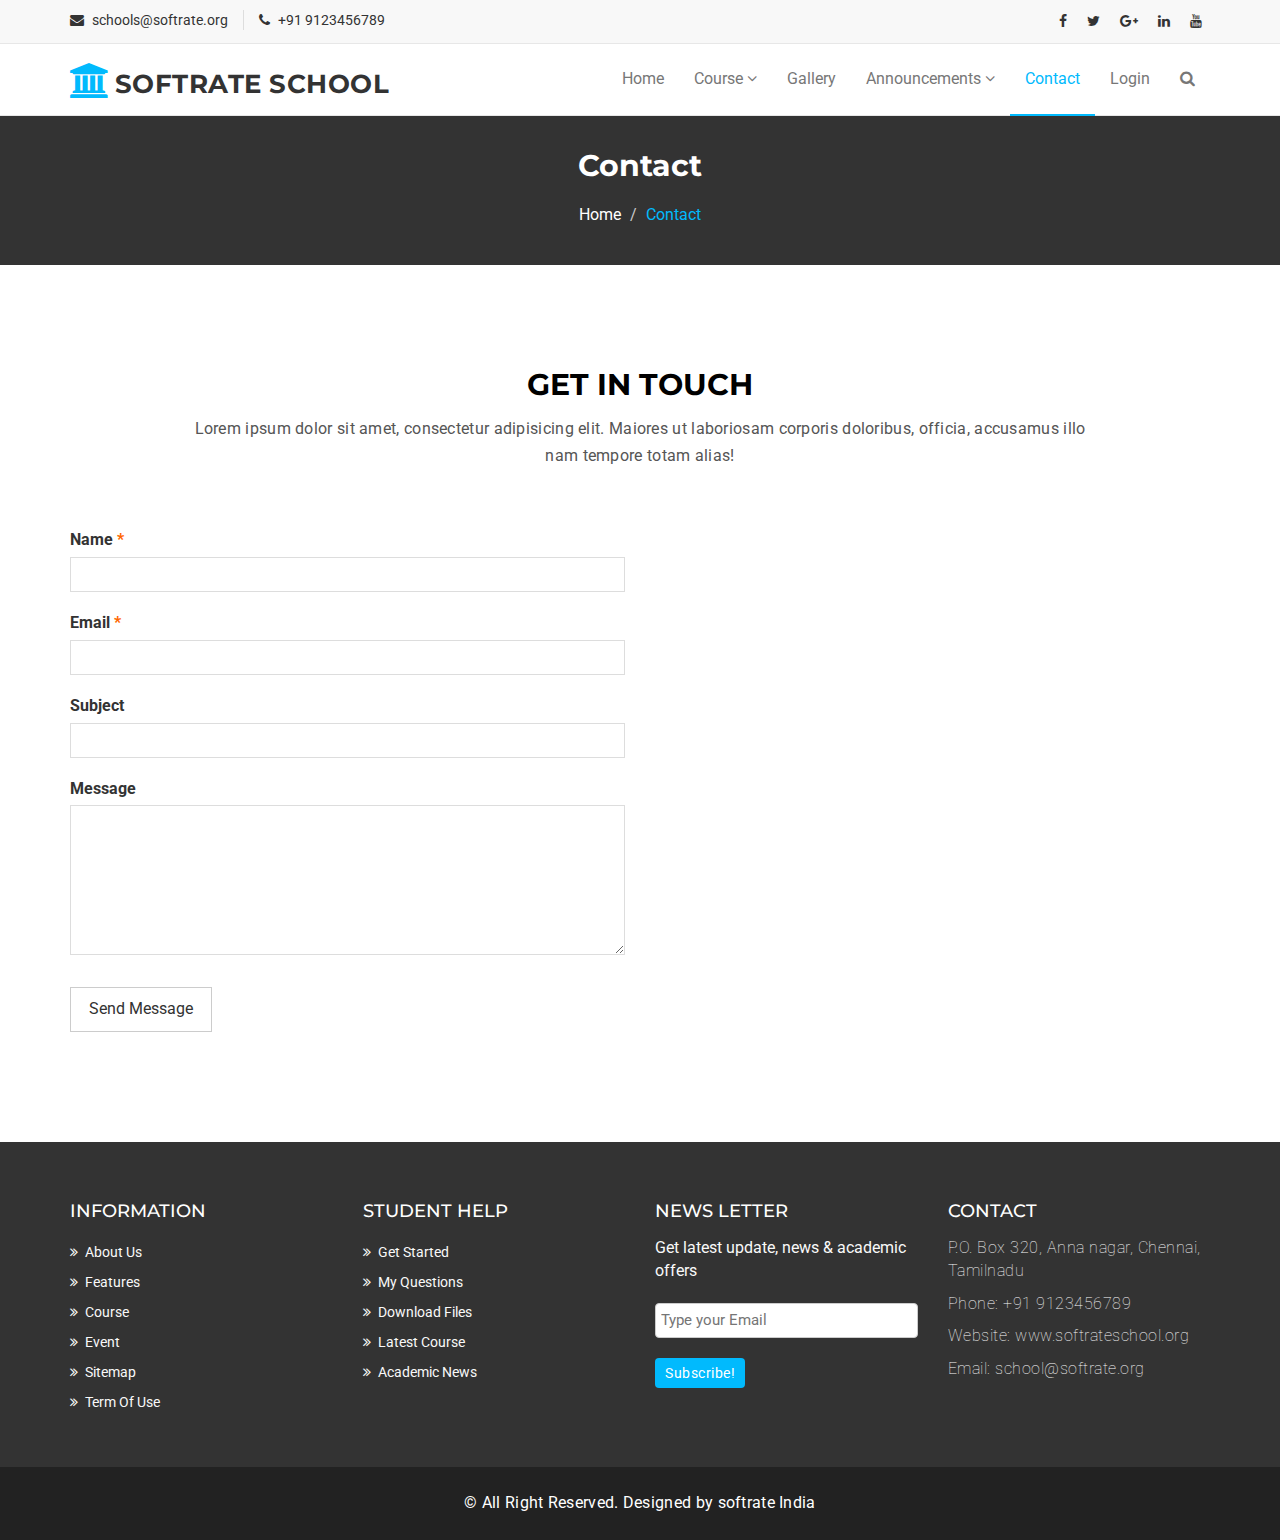
<file: contact.html>
<!DOCTYPE html>
<html lang="en">

<head>
    <meta charset="utf-8">
    <meta http-equiv="X-UA-Compatible" content="IE=edge">
    <meta name="viewport" content="width=device-width, initial-scale=1">
    <title>SOFTRATE SCHOOL | Contact</title>

    <!-- Favicon -->
    <link rel="shortcut icon" href="assets/img/favicon.ico" type="image/x-icon">

    <!-- Font awesome -->
    <link href="assets/css/font-awesome.css" rel="stylesheet">
    <!-- Bootstrap -->
    <link href="assets/css/bootstrap.css" rel="stylesheet">
    <!-- Slick slider -->
    <link rel="stylesheet" type="text/css" href="assets/css/slick.css">
    <!-- Fancybox slider -->
    <link rel="stylesheet" href="assets/css/jquery.fancybox.css" type="text/css" media="screen" />
    <!-- Theme color -->
    <link id="switcher" href="assets/css/theme-color/default-theme.css" rel="stylesheet">

    <!-- Main style sheet -->
    <link href="assets/css/style.css" rel="stylesheet">


    <!-- Google Fonts -->
    <link href='https://fonts.googleapis.com/css?family=Montserrat:400,700' rel='stylesheet' type='text/css'>
    <link href='https://fonts.googleapis.com/css?family=Roboto:400,400italic,300,300italic,500,700' rel='stylesheet' type='text/css'>


    <!-- HTML5 shim and Respond.js for IE8 support of HTML5 elements and media queries -->
    <!-- WARNING: Respond.js doesn't work if you view the page via file:// -->
    <!--[if lt IE 9]>
      <script src="https://oss.maxcdn.com/html5shiv/3.7.2/html5shiv.min.js"></script>
      <script src="https://oss.maxcdn.com/respond/1.4.2/respond.min.js"></script>
    <![endif]-->

</head>

<body>

    <!--START SCROLL TOP BUTTON -->
    <a class="scrollToTop" href="#">
        <i class="fa fa-angle-up"></i>
    </a>
    <!-- END SCROLL TOP BUTTON -->

    <!-- Start header  -->
    <header id="mu-header">
        <div class="container">
            <div class="row">
                <div class="col-lg-12 col-md-12">
                    <div class="mu-header-area">
                        <div class="row">
                            <div class="col-lg-6 col-md-6 col-sm-6 col-xs-6">
                                <div class="mu-header-top-left">
                                    <div class="mu-top-email">
                                        <i class="fa fa-envelope"></i>
                                        <span>schools@softrate.org</span>
                                    </div>
                                    <div class="mu-top-phone">
                                        <i class="fa fa-phone"></i>
                                        <span>+91 9123456789</span>
                                    </div>
                                </div>
                            </div>
                            <div class="col-lg-6 col-md-6 col-sm-6 col-xs-6">
                                <div class="mu-header-top-right">
                                    <nav>
                                        <ul class="mu-top-social-nav">
                                            <li><a href="#"><span class="fa fa-facebook"></span></a></li>
                                            <li><a href="#"><span class="fa fa-twitter"></span></a></li>
                                            <li><a href="#"><span class="fa fa-google-plus"></span></a></li>
                                            <li><a href="#"><span class="fa fa-linkedin"></span></a></li>
                                            <li><a href="#"><span class="fa fa-youtube"></span></a></li>
                                        </ul>
                                    </nav>
                                </div>
                            </div>
                        </div>
                    </div>
                </div>
            </div>
        </div>
    </header>
    <!-- End header  -->
    <!-- Start menu -->
    <section id="mu-menu">
        <nav class="navbar navbar-default" role="navigation">
            <div class="container">
                <div class="navbar-header">
                    <!-- FOR MOBILE VIEW COLLAPSED BUTTON -->
                    <button type="button" class="navbar-toggle collapsed" data-toggle="collapse" data-target="#navbar" aria-expanded="false" aria-controls="navbar">
            <span class="sr-only">Toggle navigation</span>
            <span class="icon-bar"></span>
            <span class="icon-bar"></span>
            <span class="icon-bar"></span>
          </button>
                    <!-- LOGO -->
                    <!-- TEXT BASED LOGO -->
                    <a class="navbar-brand" href="index.html"><i class="fa fa-university"></i><span>SOFTRATE SCHOOL</span></a>
                    <!-- IMG BASED LOGO  -->
                    <!-- <a class="navbar-brand" href="index.html"><img src="assets/img/logo.png" alt="logo"></a> -->
                </div>
                <div id="navbar" class="navbar-collapse collapse">
                    <ul id="top-menu" class="nav navbar-nav navbar-right main-nav">
                        <li><a href="index.html">Home</a></li>
                        <li class="dropdown">
                            <a href="#" class="dropdown-toggle" data-toggle="dropdown">Course <span class="fa fa-angle-down"></span></a>
                            <ul class="dropdown-menu" role="menu">
                                <li><a href="course.html">Course Archive</a></li>
                                <li><a href="course-detail.html">Course Detail</a></li>
                            </ul>
                        </li>
                        <li><a href="gallery.html">Gallery</a></li>
                        <li class="dropdown">
                            <a href="#" class="dropdown-toggle" data-toggle="dropdown">Announcements <span class="fa fa-angle-down"></span></a>
                            <ul class="dropdown-menu" role="menu">
                                <li><a href="displayNews.php">News</a></li>
                                <li><a href="displayAnnouncements.php">Important Announcements</a></li>
                            </ul>
                        </li>
                        <li class="active"><a href="contact.html">Contact</a></li>
                        <li><a href="login.php">Login</a></li>
                        <li><a href="#" id="mu-search-icon"><i class="fa fa-search"></i></a></li>
                    </ul>
                </div>
                <!--/.nav-collapse -->
            </div>
        </nav>
    </section>
    <!-- End menu -->
    <!-- Start search box -->
    <div id="mu-search">
        <div class="mu-search-area">
            <button class="mu-search-close"><span class="fa fa-close"></span></button>
            <div class="container">
                <div class="row">
                    <div class="col-md-12">
                        <form class="mu-search-form">
                            <input type="search" placeholder="Type Your Keyword(s) & Hit Enter">
                        </form>
                    </div>
                </div>
            </div>
        </div>
    </div>
    <!-- End search box -->
    <!-- Page breadcrumb -->
    <section id="mu-page-breadcrumb">
        <div class="container">
            <div class="row">
                <div class="col-md-12">
                    <div class="mu-page-breadcrumb-area">
                        <h2>Contact</h2>
                        <ol class="breadcrumb">
                            <li><a href="#">Home</a></li>
                            <li class="active">Contact</li>
                        </ol>
                    </div>
                </div>
            </div>
        </div>
    </section>
    <!-- End breadcrumb -->

    <!-- Start contact  -->
    <section id="mu-contact">
        <div class="container">
            <div class="row">
                <div class="col-md-12">
                    <div class="mu-contact-area">
                        <!-- start title -->
                        <div class="mu-title">
                            <h2>Get in Touch</h2>
                            <p>Lorem ipsum dolor sit amet, consectetur adipisicing elit. Maiores ut laboriosam corporis doloribus, officia, accusamus illo nam tempore totam alias!</p>
                        </div>
                        <!-- end title -->
                        <!-- start contact content -->
                        <div class="mu-contact-content">
                            <div class="row">
                                <div class="col-md-6">
                                    <div class="mu-contact-left">
                                        <form class="contactform">
                                            <p class="comment-form-author">
                                                <label for="author">Name <span class="required">*</span></label>
                                                <input type="text" required="required" size="30" value="" name="author">
                                            </p>
                                            <p class="comment-form-email">
                                                <label for="email">Email <span class="required">*</span></label>
                                                <input type="email" required="required" aria-required="true" value="" name="email">
                                            </p>
                                            <p class="comment-form-url">
                                                <label for="subject">Subject</label>
                                                <input type="text" name="subject">
                                            </p>
                                            <p class="comment-form-comment">
                                                <label for="comment">Message</label>
                                                <textarea required="required" aria-required="true" rows="8" cols="45" name="comment"></textarea>
                                            </p>
                                            <p class="form-submit">
                                                <input type="submit" value="Send Message" class="mu-post-btn" name="submit">
                                            </p>
                                        </form>
                                    </div>
                                </div>
                                <div class="col-md-6">
                                    <div class="mu-contact-right">
                                        <iframe src="https://www.google.com/maps/embed?pb=!1m23!1m12!1m3!1d6249.345033302234!2d-80.02791918555701!3d40.45935344513505!2m3!1f0!2f0!3f0!3m2!1i1024!2i768!4f13.1!4m8!3e6!4m0!4m5!1s0x8834f411a7b748bd%3A0xaec8197db3de9a9e!2sCalifornia-Kirkbride%2C+Pittsburgh%2C+PA%2C+USA!3m2!1d40.4600435!2d-80.0213538!5e0!3m2!1sen!2sbd!4v1464270878470"
                                            width="100%" height="450" frameborder="0" style="border:0" allowfullscreen></iframe>
                                    </div>
                                </div>
                            </div>
                        </div>
                        <!-- end contact content -->
                    </div>
                </div>
            </div>
        </div>
    </section>
    <!-- End contact  -->


    <!-- Start footer -->
    <footer id="mu-footer">
        <!-- start footer top -->
        <div class="mu-footer-top">
            <div class="container">
                <div class="mu-footer-top-area">
                    <div class="row">
                        <div class="col-lg-3 col-md-3 col-sm-3">
                            <div class="mu-footer-widget">
                                <h4>Information</h4>
                                <ul>
                                    <li><a href="#">About Us</a></li>
                                    <li><a href="">Features</a></li>
                                    <li><a href="">Course</a></li>
                                    <li><a href="">Event</a></li>
                                    <li><a href="">Sitemap</a></li>
                                    <li><a href="">Term Of Use</a></li>
                                </ul>
                            </div>
                        </div>
                        <div class="col-lg-3 col-md-3 col-sm-3">
                            <div class="mu-footer-widget">
                                <h4>Student Help</h4>
                                <ul>
                                    <li><a href="">Get Started</a></li>
                                    <li><a href="#">My Questions</a></li>
                                    <li><a href="">Download Files</a></li>
                                    <li><a href="">Latest Course</a></li>
                                    <li><a href="">Academic News</a></li>
                                </ul>
                            </div>
                        </div>
                        <div class="col-lg-3 col-md-3 col-sm-3">
                            <div class="mu-footer-widget">
                                <h4>News letter</h4>
                                <p>Get latest update, news & academic offers</p>
                                <form class="mu-subscribe-form">
                                    <input type="email" placeholder="Type your Email">
                                    <button class="mu-subscribe-btn" type="submit">Subscribe!</button>
                                </form>
                            </div>
                        </div>
                        <div class="col-lg-3 col-md-3 col-sm-3">
                            <div class="mu-footer-widget">
                                <h4>Contact</h4>
                                <address>
                  <p>P.O. Box 320, Anna nagar, Chennai, Tamilnadu</p>
                  <p>Phone: +91 9123456789 </p>
                  <p>Website: www.softrateschool.org</p>
                  <p>Email: school@softrate.org</p>
                </address>
                            </div>
                        </div>
                    </div>
                </div>
            </div>
        </div>
        <!-- end footer top -->
        <!-- start footer bottom -->
        <div class="mu-footer-bottom">
            <div class="container">
                <div class="mu-footer-bottom-area">
                    <p>&copy; All Right Reserved. Designed by <a href="http://www.softrate.com/" rel="nofollow">softrate India</a></p>
                </div>
            </div>
        </div>
        <!-- end footer bottom -->
    </footer>
    <!-- End footer -->






    <!-- jQuery library -->
    <script src="assets/js/jquery.min.js"></script>
    <!-- Include all compiled plugins (below), or include individual files as needed -->
    <script src="assets/js/bootstrap.js"></script>
    <!-- Slick slider -->
    <script type="text/javascript" src="assets/js/slick.js"></script>
    <!-- Counter -->
    <script type="text/javascript" src="assets/js/waypoints.js"></script>
    <script type="text/javascript" src="assets/js/jquery.counterup.js"></script>
    <!-- Mixit slider -->
    <script type="text/javascript" src="assets/js/jquery.mixitup.js"></script>
    <!-- Add fancyBox -->
    <script type="text/javascript" src="assets/js/jquery.fancybox.pack.js"></script>

    <!-- Custom js -->
    <script src="assets/js/custom.js"></script>

</body>

</html>
</file>
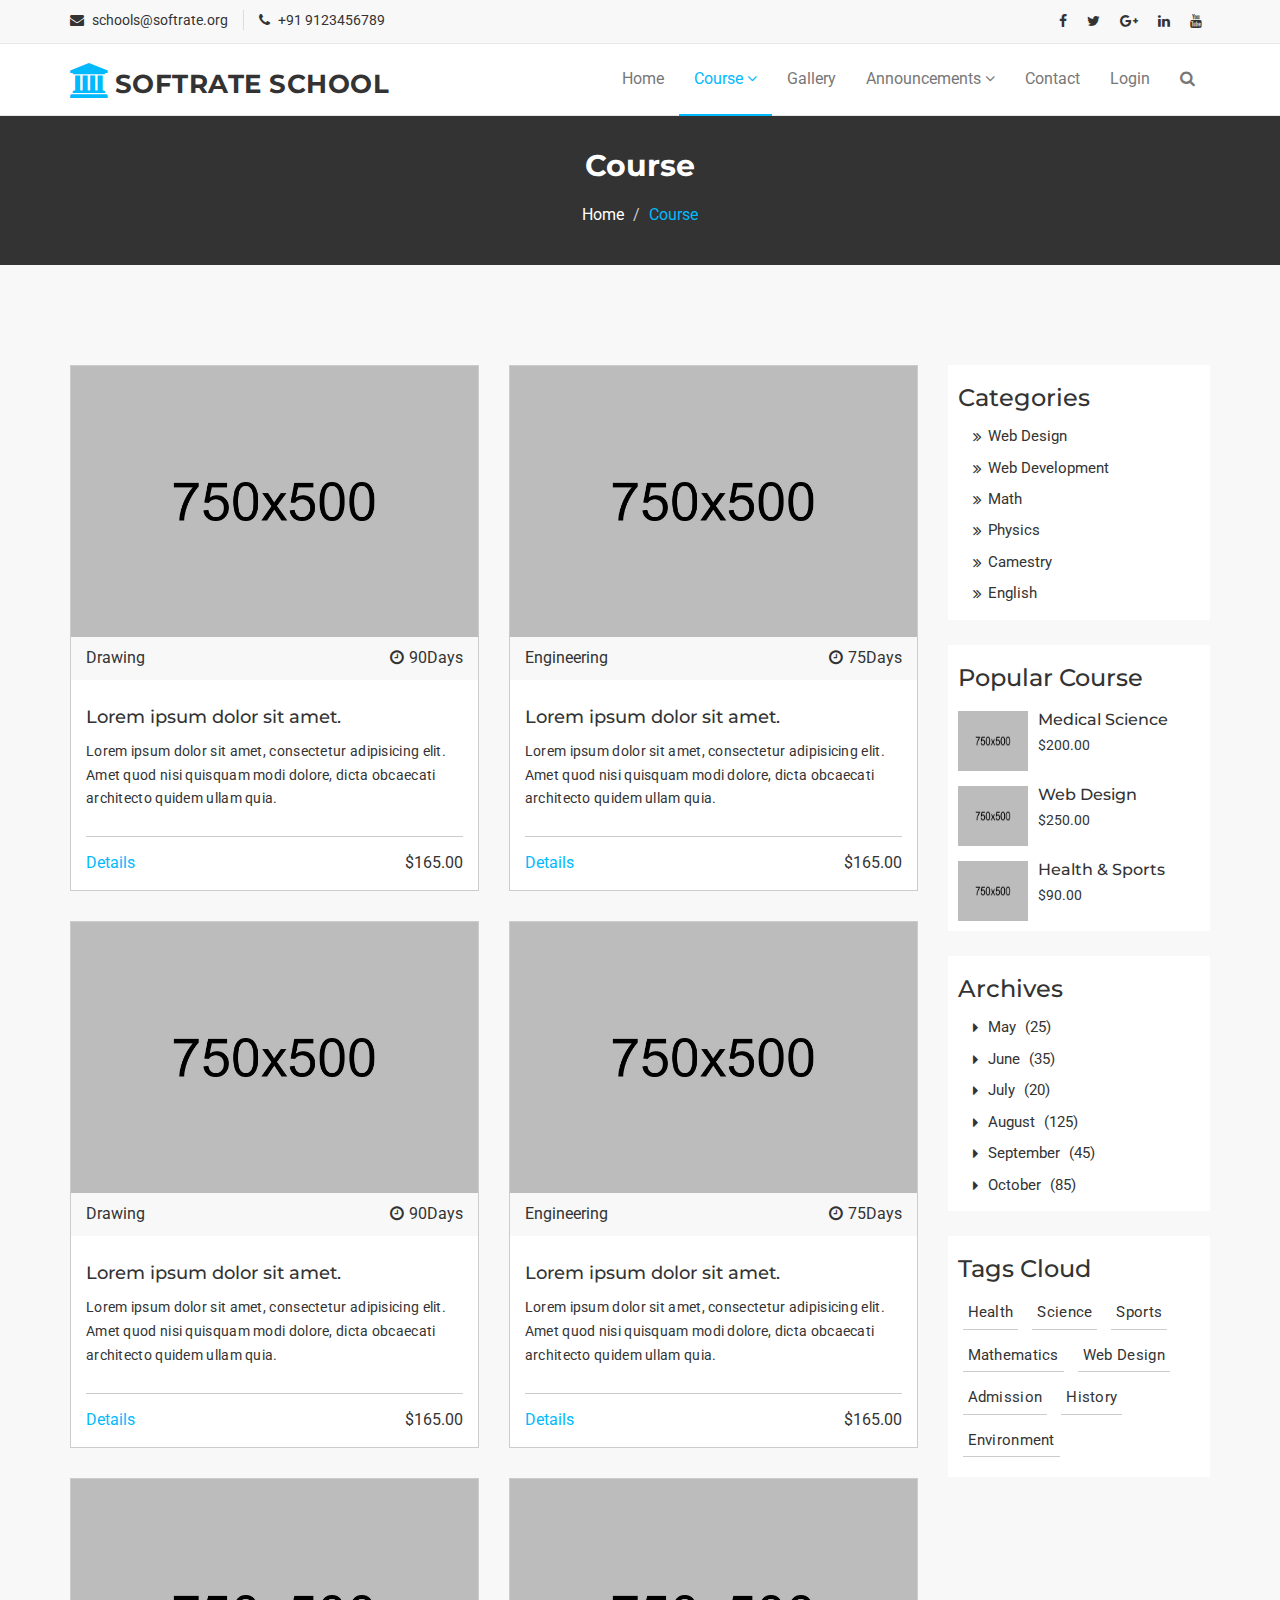
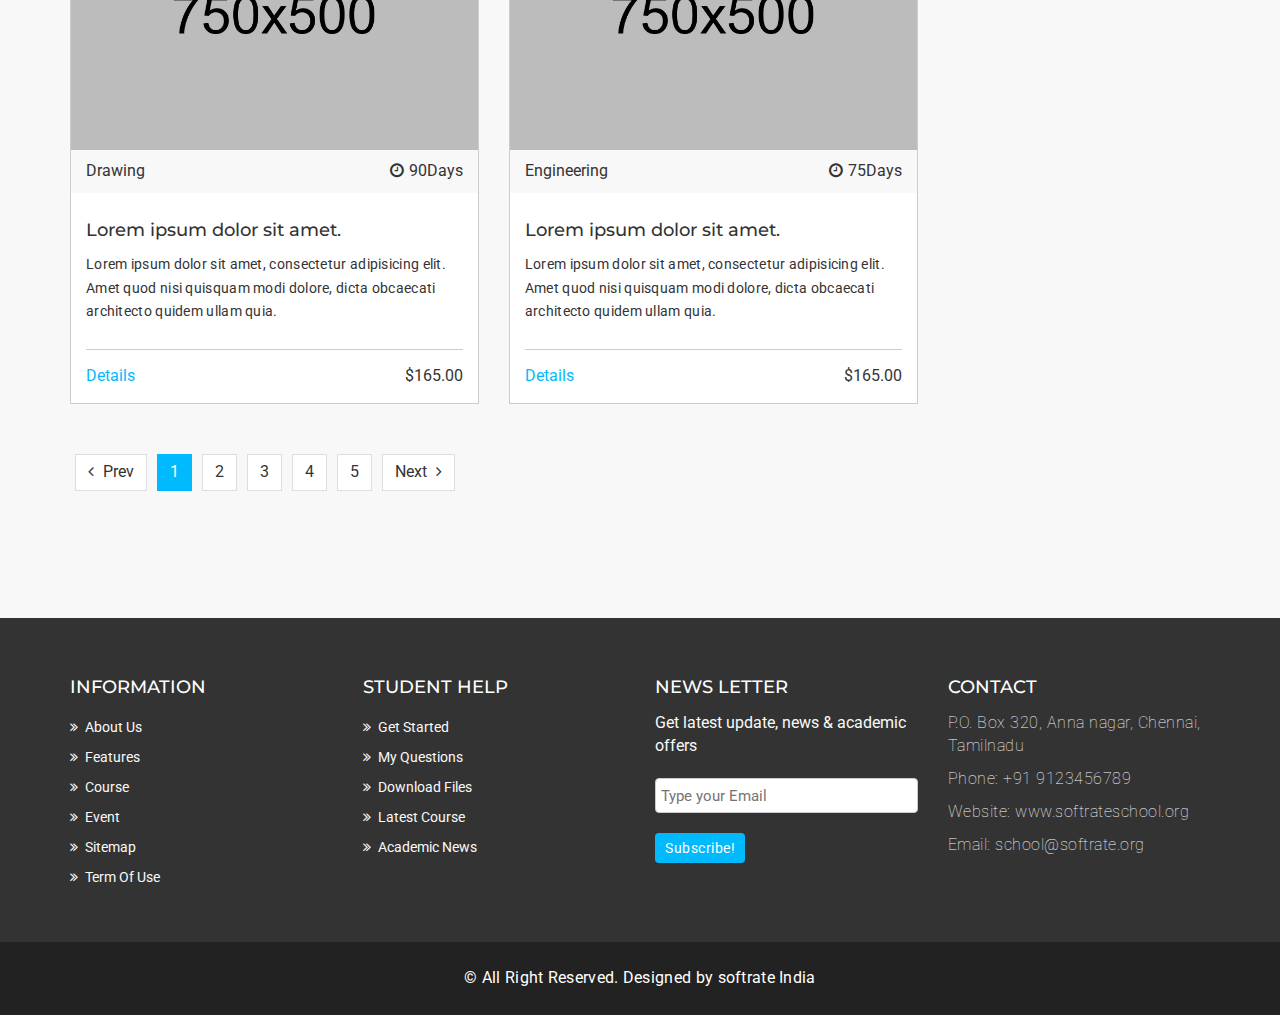
<file: course.html>
<!DOCTYPE html>
<html lang="en">

<head>
    <meta charset="utf-8">
    <meta http-equiv="X-UA-Compatible" content="IE=edge">
    <meta name="viewport" content="width=device-width, initial-scale=1">
    <title>SOFTRATE SCHOOL | Course</title>

    <!-- Favicon -->
    <link rel="shortcut icon" href="assets/img/favicon.ico" type="image/x-icon">

    <!-- Font awesome -->
    <link href="assets/css/font-awesome.css" rel="stylesheet">
    <!-- Bootstrap -->
    <link href="assets/css/bootstrap.css" rel="stylesheet">
    <!-- Slick slider -->
    <link rel="stylesheet" type="text/css" href="assets/css/slick.css">
    <!-- Fancybox slider -->
    <link rel="stylesheet" href="assets/css/jquery.fancybox.css" type="text/css" media="screen" />
    <!-- Theme color -->
    <link id="switcher" href="assets/css/theme-color/default-theme.css" rel="stylesheet">

    <!-- Main style sheet -->
    <link href="assets/css/style.css" rel="stylesheet">


    <!-- Google Fonts -->
    <link href='https://fonts.googleapis.com/css?family=Montserrat:400,700' rel='stylesheet' type='text/css'>
    <link href='https://fonts.googleapis.com/css?family=Roboto:400,400italic,300,300italic,500,700' rel='stylesheet' type='text/css'>


    <!-- HTML5 shim and Respond.js for IE8 support of HTML5 elements and media queries -->
    <!-- WARNING: Respond.js doesn't work if you view the page via file:// -->
    <!--[if lt IE 9]>
      <script src="https://oss.maxcdn.com/html5shiv/3.7.2/html5shiv.min.js"></script>
      <script src="https://oss.maxcdn.com/respond/1.4.2/respond.min.js"></script>
    <![endif]-->

</head>

<body>
    <!--START SCROLL TOP BUTTON -->
    <a class="scrollToTop" href="#">
        <i class="fa fa-angle-up"></i>
    </a>
    <!-- END SCROLL TOP BUTTON -->

    <!-- Start header  -->
    <header id="mu-header">
        <div class="container">
            <div class="row">
                <div class="col-lg-12 col-md-12">
                    <div class="mu-header-area">
                        <div class="row">
                            <div class="col-lg-6 col-md-6 col-sm-6 col-xs-6">
                                <div class="mu-header-top-left">
                                    <div class="mu-top-email">
                                        <i class="fa fa-envelope"></i>
                                        <span>schools@softrate.org</span>
                                    </div>
                                    <div class="mu-top-phone">
                                        <i class="fa fa-phone"></i>
                                        <span>+91 9123456789</span>
                                    </div>
                                </div>
                            </div>
                            <div class="col-lg-6 col-md-6 col-sm-6 col-xs-6">
                                <div class="mu-header-top-right">
                                    <nav>
                                        <ul class="mu-top-social-nav">
                                            <li><a href="#"><span class="fa fa-facebook"></span></a></li>
                                            <li><a href="#"><span class="fa fa-twitter"></span></a></li>
                                            <li><a href="#"><span class="fa fa-google-plus"></span></a></li>
                                            <li><a href="#"><span class="fa fa-linkedin"></span></a></li>
                                            <li><a href="#"><span class="fa fa-youtube"></span></a></li>
                                        </ul>
                                    </nav>
                                </div>
                            </div>
                        </div>
                    </div>
                </div>
            </div>
        </div>
    </header>
    <!-- End header  -->
    <!-- Start menu -->
    <section id="mu-menu">
        <nav class="navbar navbar-default" role="navigation">
            <div class="container">
                <div class="navbar-header">
                    <!-- FOR MOBILE VIEW COLLAPSED BUTTON -->
                    <button type="button" class="navbar-toggle collapsed" data-toggle="collapse" data-target="#navbar" aria-expanded="false" aria-controls="navbar">
            <span class="sr-only">Toggle navigation</span>
            <span class="icon-bar"></span>
            <span class="icon-bar"></span>
            <span class="icon-bar"></span>
          </button>
                    <!-- LOGO -->
                    <!-- TEXT BASED LOGO -->
                    <a class="navbar-brand" href="index.html"><i class="fa fa-university"></i><span>SOFTRATE SCHOOL</span></a>
                    <!-- IMG BASED LOGO  -->
                    <!-- <a class="navbar-brand" href="index.html"><img src="assets/img/logo.png" alt="logo"></a> -->
                </div>
                <div id="navbar" class="navbar-collapse collapse">
                    <ul id="top-menu" class="nav navbar-nav navbar-right main-nav">
                        <li><a href="index.html">Home</a></li>
                        <li class="dropdown active">
                            <a href="#" class="dropdown-toggle active" data-toggle="dropdown">Course <span class="fa fa-angle-down"></span></a>
                            <ul class="dropdown-menu" role="menu">
                                <li><a href="course.html">Course Archive</a></li>
                                <li><a href="course-detail.html">Course Detail</a></li>
                            </ul>
                        </li>
                        <li><a href="gallery.html">Gallery</a></li>
                        <li class="dropdown">
                            <a href="#" class="dropdown-toggle" data-toggle="dropdown">Announcements <span class="fa fa-angle-down"></span></a>
                            <ul class="dropdown-menu" role="menu">
                                <li><a href="displayNews.php">News</a></li>
                                <li><a href="displayAnnouncements.php">Important Announcements</a></li>
                            </ul>
                        </li>
                        <li><a href="contact.html">Contact</a></li>
                        <li><a href="login.php">Login</a></li>
                        <li><a href="#" id="mu-search-icon"><i class="fa fa-search"></i></a></li>
                    </ul>
                </div>
                <!--/.nav-collapse -->
            </div>
        </nav>
    </section>
    <!-- End menu -->
    <!-- Start search box -->
    <div id="mu-search">
        <div class="mu-search-area">
            <button class="mu-search-close"><span class="fa fa-close"></span></button>
            <div class="container">
                <div class="row">
                    <div class="col-md-12">
                        <form class="mu-search-form">
                            <input type="search" placeholder="Type Your Keyword(s) & Hit Enter">
                        </form>
                    </div>
                </div>
            </div>
        </div>
    </div>
    <!-- End search box -->
    <!-- Page breadcrumb -->
    <section id="mu-page-breadcrumb">
        <div class="container">
            <div class="row">
                <div class="col-md-12">
                    <div class="mu-page-breadcrumb-area">
                        <h2>Course</h2>
                        <ol class="breadcrumb">
                            <li><a href="#">Home</a></li>
                            <li class="active">Course</li>
                        </ol>
                    </div>
                </div>
            </div>
        </div>
    </section>
    <!-- End breadcrumb -->
    <section id="mu-course-content">
        <div class="container">
            <div class="row">
                <div class="col-md-12">
                    <div class="mu-course-content-area">
                        <div class="row">
                            <div class="col-md-9">
                                <!-- start course content container -->
                                <div class="mu-course-container">
                                    <div class="row">
                                        <div class="col-md-6 col-sm-6">
                                            <div class="mu-latest-course-single">
                                                <figure class="mu-latest-course-img">
                                                    <a href="#"><img src="assets/img/courses/1.jpg" alt="img"></a>
                                                    <figcaption class="mu-latest-course-imgcaption">
                                                        <a href="#">Drawing</a>
                                                        <span><i class="fa fa-clock-o"></i>90Days</span>
                                                    </figcaption>
                                                </figure>
                                                <div class="mu-latest-course-single-content">
                                                    <h4><a href="#">Lorem ipsum dolor sit amet.</a></h4>
                                                    <p>Lorem ipsum dolor sit amet, consectetur adipisicing elit. Amet quod nisi quisquam modi dolore, dicta obcaecati architecto quidem ullam quia.</p>
                                                    <div class="mu-latest-course-single-contbottom">
                                                        <a class="mu-course-details" href="#">Details</a>
                                                        <span class="mu-course-price" href="#">$165.00</span>
                                                    </div>
                                                </div>
                                            </div>
                                        </div>
                                        <div class="col-md-6 col-sm-6">
                                            <div class="mu-latest-course-single">
                                                <figure class="mu-latest-course-img">
                                                    <a href="#"><img src="assets/img/courses/2.jpg" alt="img"></a>
                                                    <figcaption class="mu-latest-course-imgcaption">
                                                        <a href="#">Engineering </a>
                                                        <span><i class="fa fa-clock-o"></i>75Days</span>
                                                    </figcaption>
                                                </figure>
                                                <div class="mu-latest-course-single-content">
                                                    <h4><a href="#">Lorem ipsum dolor sit amet.</a></h4>
                                                    <p>Lorem ipsum dolor sit amet, consectetur adipisicing elit. Amet quod nisi quisquam modi dolore, dicta obcaecati architecto quidem ullam quia.</p>
                                                    <div class="mu-latest-course-single-contbottom">
                                                        <a class="mu-course-details" href="#">Details</a>
                                                        <span class="mu-course-price" href="#">$165.00</span>
                                                    </div>
                                                </div>
                                            </div>
                                        </div>
                                        <div class="col-md-6 col-sm-6">
                                            <div class="mu-latest-course-single">
                                                <figure class="mu-latest-course-img">
                                                    <a href="#"><img src="assets/img/courses/1.jpg" alt="img"></a>
                                                    <figcaption class="mu-latest-course-imgcaption">
                                                        <a href="#">Drawing</a>
                                                        <span><i class="fa fa-clock-o"></i>90Days</span>
                                                    </figcaption>
                                                </figure>
                                                <div class="mu-latest-course-single-content">
                                                    <h4><a href="#">Lorem ipsum dolor sit amet.</a></h4>
                                                    <p>Lorem ipsum dolor sit amet, consectetur adipisicing elit. Amet quod nisi quisquam modi dolore, dicta obcaecati architecto quidem ullam quia.</p>
                                                    <div class="mu-latest-course-single-contbottom">
                                                        <a class="mu-course-details" href="#">Details</a>
                                                        <span class="mu-course-price" href="#">$165.00</span>
                                                    </div>
                                                </div>
                                            </div>
                                        </div>
                                        <div class="col-md-6 col-sm-6">
                                            <div class="mu-latest-course-single">
                                                <figure class="mu-latest-course-img">
                                                    <a href="#"><img src="assets/img/courses/2.jpg" alt="img"></a>
                                                    <figcaption class="mu-latest-course-imgcaption">
                                                        <a href="#">Engineering </a>
                                                        <span><i class="fa fa-clock-o"></i>75Days</span>
                                                    </figcaption>
                                                </figure>
                                                <div class="mu-latest-course-single-content">
                                                    <h4><a href="#">Lorem ipsum dolor sit amet.</a></h4>
                                                    <p>Lorem ipsum dolor sit amet, consectetur adipisicing elit. Amet quod nisi quisquam modi dolore, dicta obcaecati architecto quidem ullam quia.</p>
                                                    <div class="mu-latest-course-single-contbottom">
                                                        <a class="mu-course-details" href="#">Details</a>
                                                        <span class="mu-course-price" href="#">$165.00</span>
                                                    </div>
                                                </div>
                                            </div>
                                        </div>
                                        <div class="col-md-6 col-sm-6">
                                            <div class="mu-latest-course-single">
                                                <figure class="mu-latest-course-img">
                                                    <a href="#"><img src="assets/img/courses/1.jpg" alt="img"></a>
                                                    <figcaption class="mu-latest-course-imgcaption">
                                                        <a href="#">Drawing</a>
                                                        <span><i class="fa fa-clock-o"></i>90Days</span>
                                                    </figcaption>
                                                </figure>
                                                <div class="mu-latest-course-single-content">
                                                    <h4><a href="#">Lorem ipsum dolor sit amet.</a></h4>
                                                    <p>Lorem ipsum dolor sit amet, consectetur adipisicing elit. Amet quod nisi quisquam modi dolore, dicta obcaecati architecto quidem ullam quia.</p>
                                                    <div class="mu-latest-course-single-contbottom">
                                                        <a class="mu-course-details" href="#">Details</a>
                                                        <span class="mu-course-price" href="#">$165.00</span>
                                                    </div>
                                                </div>
                                            </div>
                                        </div>
                                        <div class="col-md-6 col-sm-6">
                                            <div class="mu-latest-course-single">
                                                <figure class="mu-latest-course-img">
                                                    <a href="#"><img src="assets/img/courses/2.jpg" alt="img"></a>
                                                    <figcaption class="mu-latest-course-imgcaption">
                                                        <a href="#">Engineering </a>
                                                        <span><i class="fa fa-clock-o"></i>75Days</span>
                                                    </figcaption>
                                                </figure>
                                                <div class="mu-latest-course-single-content">
                                                    <h4><a href="#">Lorem ipsum dolor sit amet.</a></h4>
                                                    <p>Lorem ipsum dolor sit amet, consectetur adipisicing elit. Amet quod nisi quisquam modi dolore, dicta obcaecati architecto quidem ullam quia.</p>
                                                    <div class="mu-latest-course-single-contbottom">
                                                        <a class="mu-course-details" href="#">Details</a>
                                                        <span class="mu-course-price" href="#">$165.00</span>
                                                    </div>
                                                </div>
                                            </div>
                                        </div>
                                    </div>
                                </div>
                                <!-- end course content container -->
                                <!-- start course pagination -->
                                <div class="mu-pagination">
                                    <nav>
                                        <ul class="pagination">
                                            <li>
                                                <a href="#" aria-label="Previous">
                                                    <span class="fa fa-angle-left"></span> Prev
                                                </a>
                                            </li>
                                            <li class="active"><a href="#">1</a></li>
                                            <li><a href="#">2</a></li>
                                            <li><a href="#">3</a></li>
                                            <li><a href="#">4</a></li>
                                            <li><a href="#">5</a></li>
                                            <li>
                                                <a href="#" aria-label="Next">
                         Next <span class="fa fa-angle-right"></span>
                        </a>
                                            </li>
                                        </ul>
                                    </nav>
                                </div>
                                <!-- end course pagination -->
                            </div>
                            <div class="col-md-3">
                                <!-- start sidebar -->
                                <aside class="mu-sidebar">
                                    <!-- start single sidebar -->
                                    <div class="mu-single-sidebar">
                                        <h3>Categories</h3>
                                        <ul class="mu-sidebar-catg">
                                            <li><a href="#">Web Design</a></li>
                                            <li><a href="">Web Development</a></li>
                                            <li><a href="">Math</a></li>
                                            <li><a href="">Physics</a></li>
                                            <li><a href="">Camestry</a></li>
                                            <li><a href="">English</a></li>
                                        </ul>
                                    </div>
                                    <!-- end single sidebar -->
                                    <!-- start single sidebar -->
                                    <div class="mu-single-sidebar">
                                        <h3>Popular Course</h3>
                                        <div class="mu-sidebar-popular-courses">
                                            <div class="media">
                                                <div class="media-left">
                                                    <a href="#">
                                                        <img class="media-object" src="assets/img/courses/1.jpg" alt="img">
                                                    </a>
                                                </div>
                                                <div class="media-body">
                                                    <h4 class="media-heading"><a href="#">Medical Science</a></h4>
                                                    <span class="popular-course-price">$200.00</span>
                                                </div>
                                            </div>
                                            <div class="media">
                                                <div class="media-left">
                                                    <a href="#">
                                                        <img class="media-object" src="assets/img/courses/2.jpg" alt="img">
                                                    </a>
                                                </div>
                                                <div class="media-body">
                                                    <h4 class="media-heading"><a href="#">Web Design</a></h4>
                                                    <span class="popular-course-price">$250.00</span>
                                                </div>
                                            </div>
                                            <div class="media">
                                                <div class="media-left">
                                                    <a href="#">
                                                        <img class="media-object" src="assets/img/courses/3.jpg" alt="img">
                                                    </a>
                                                </div>
                                                <div class="media-body">
                                                    <h4 class="media-heading"><a href="#">Health & Sports</a></h4>
                                                    <span class="popular-course-price">$90.00</span>
                                                </div>
                                            </div>
                                        </div>
                                    </div>
                                    <!-- end single sidebar -->
                                    <!-- start single sidebar -->
                                    <div class="mu-single-sidebar">
                                        <h3>Archives</h3>
                                        <ul class="mu-sidebar-catg mu-sidebar-archives">
                                            <li><a href="#">May <span>(25)</span></a></li>
                                            <li><a href="">June <span>(35)</span></a></li>
                                            <li><a href="">July <span>(20)</span></a></li>
                                            <li><a href="">August <span>(125)</span></a></li>
                                            <li><a href="">September <span>(45)</span></a></li>
                                            <li><a href="">October <span>(85)</span></a></li>
                                        </ul>
                                    </div>
                                    <!-- end single sidebar -->
                                    <!-- start single sidebar -->
                                    <div class="mu-single-sidebar">
                                        <h3>Tags Cloud</h3>
                                        <div class="tag-cloud">
                                            <a href="#">Health</a>
                                            <a href="#">Science</a>
                                            <a href="#">Sports</a>
                                            <a href="#">Mathematics</a>
                                            <a href="#">Web Design</a>
                                            <a href="#">Admission</a>
                                            <a href="#">History</a>
                                            <a href="#">Environment</a>
                                        </div>
                                    </div>
                                    <!-- end single sidebar -->
                                </aside>
                                <!-- / end sidebar -->
                            </div>
                        </div>
                    </div>
                </div>
            </div>
        </div>
    </section>

    <!-- Start footer -->
    <footer id="mu-footer">
        <!-- start footer top -->
        <div class="mu-footer-top">
            <div class="container">
                <div class="mu-footer-top-area">
                    <div class="row">
                        <div class="col-lg-3 col-md-3 col-sm-3">
                            <div class="mu-footer-widget">
                                <h4>Information</h4>
                                <ul>
                                    <li><a href="#">About Us</a></li>
                                    <li><a href="">Features</a></li>
                                    <li><a href="">Course</a></li>
                                    <li><a href="">Event</a></li>
                                    <li><a href="">Sitemap</a></li>
                                    <li><a href="">Term Of Use</a></li>
                                </ul>
                            </div>
                        </div>
                        <div class="col-lg-3 col-md-3 col-sm-3">
                            <div class="mu-footer-widget">
                                <h4>Student Help</h4>
                                <ul>
                                    <li><a href="">Get Started</a></li>
                                    <li><a href="#">My Questions</a></li>
                                    <li><a href="">Download Files</a></li>
                                    <li><a href="">Latest Course</a></li>
                                    <li><a href="">Academic News</a></li>
                                </ul>
                            </div>
                        </div>
                        <div class="col-lg-3 col-md-3 col-sm-3">
                            <div class="mu-footer-widget">
                                <h4>News letter</h4>
                                <p>Get latest update, news & academic offers</p>
                                <form class="mu-subscribe-form">
                                    <input type="email" placeholder="Type your Email">
                                    <button class="mu-subscribe-btn" type="submit">Subscribe!</button>
                                </form>
                            </div>
                        </div>
                        <div class="col-lg-3 col-md-3 col-sm-3">
                            <div class="mu-footer-widget">
                                <h4>Contact</h4>
                                <address>
                  <p>P.O. Box 320, Anna nagar, Chennai, Tamilnadu</p>
                  <p>Phone: +91 9123456789 </p>
                  <p>Website: www.softrateschool.org</p>
                  <p>Email: school@softrate.org</p>
                </address>
                            </div>
                        </div>
                    </div>
                </div>
            </div>
        </div>
        <!-- end footer top -->
        <!-- start footer bottom -->
        <div class="mu-footer-bottom">
            <div class="container">
                <div class="mu-footer-bottom-area">
                    <p>&copy; All Right Reserved. Designed by <a href="http://www.softrate.com/" rel="nofollow">softrate India</a></p>
                </div>
            </div>
        </div>
        <!-- end footer bottom -->
    </footer>
    <!-- End footer -->






    <!-- jQuery library -->
    <script src="assets/js/jquery.min.js"></script>
    <!-- Include all compiled plugins (below), or include individual files as needed -->
    <script src="assets/js/bootstrap.js"></script>
    <!-- Slick slider -->
    <script type="text/javascript" src="assets/js/slick.js"></script>
    <!-- Counter -->
    <script type="text/javascript" src="assets/js/waypoints.js"></script>
    <script type="text/javascript" src="assets/js/jquery.counterup.js"></script>
    <!-- Mixit slider -->
    <script type="text/javascript" src="assets/js/jquery.mixitup.js"></script>
    <!-- Add fancyBox -->
    <script type="text/javascript" src="assets/js/jquery.fancybox.pack.js"></script>

    <!-- Custom js -->
    <script src="assets/js/custom.js"></script>

</body>

</html>
</file>
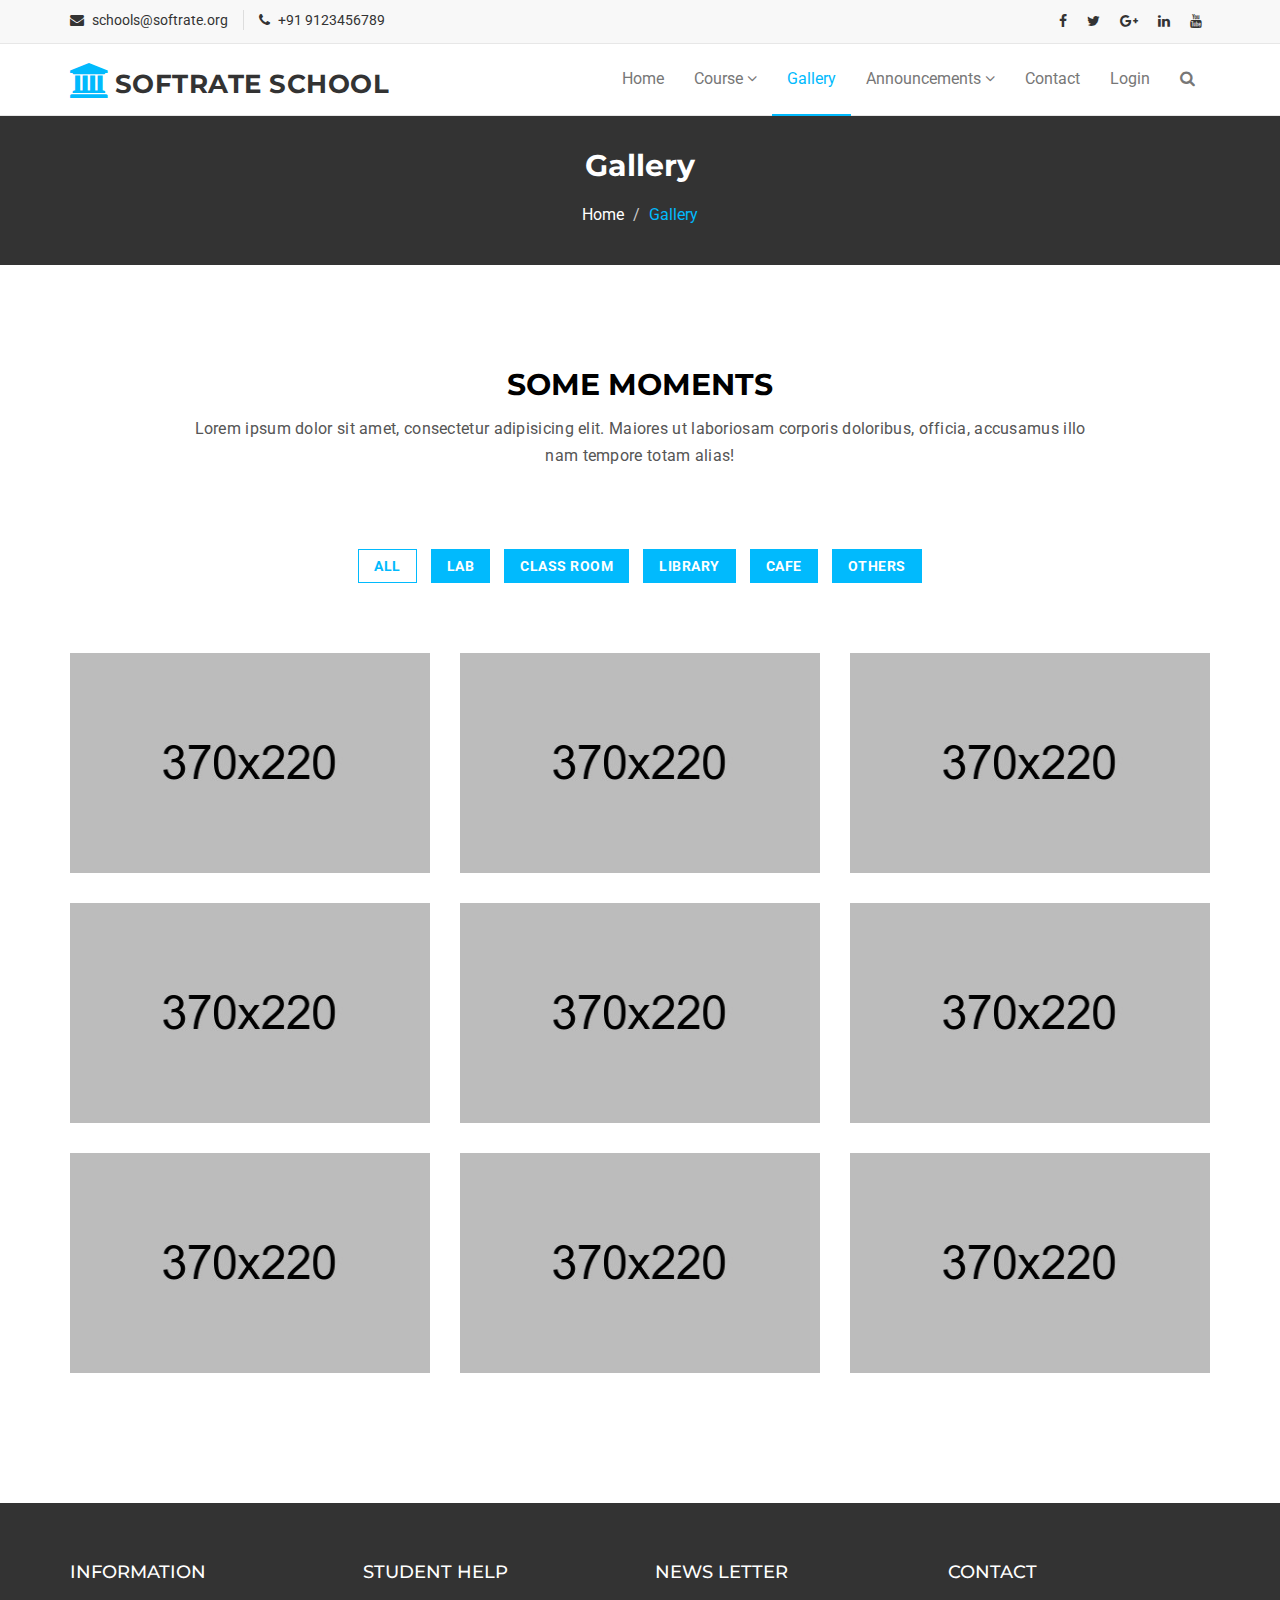
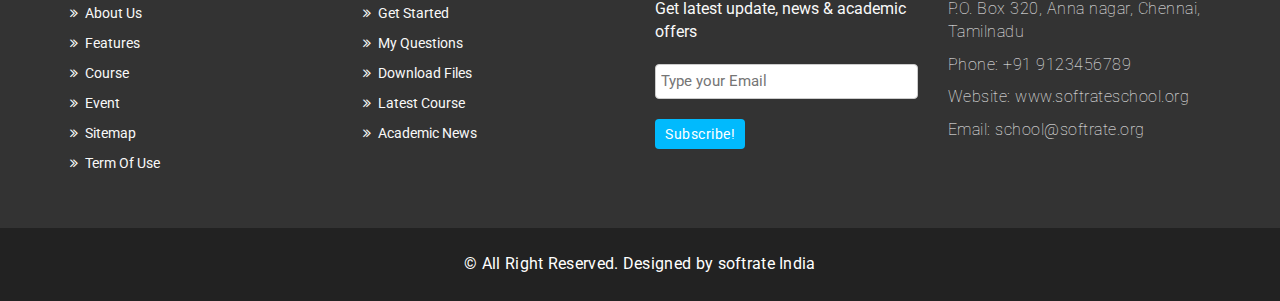
<file: gallery.html>
<!DOCTYPE html>
<html lang="en">

<head>
    <meta charset="utf-8">
    <meta http-equiv="X-UA-Compatible" content="IE=edge">
    <meta name="viewport" content="width=device-width, initial-scale=1">
    <title>SOFTRATE SCHOOL | Gallery</title>

    <!-- Favicon -->
    <link rel="shortcut icon" href="assets/img/favicon.ico" type="image/x-icon">

    <!-- Font awesome -->
    <link href="assets/css/font-awesome.css" rel="stylesheet">
    <!-- Bootstrap -->
    <link href="assets/css/bootstrap.css" rel="stylesheet">
    <!-- Slick slider -->
    <link rel="stylesheet" type="text/css" href="assets/css/slick.css">
    <!-- Fancybox slider -->
    <link rel="stylesheet" href="assets/css/jquery.fancybox.css" type="text/css" media="screen" />
    <!-- Theme color -->
    <link id="switcher" href="assets/css/theme-color/default-theme.css" rel="stylesheet">

    <!-- Main style sheet -->
    <link href="assets/css/style.css" rel="stylesheet">


    <!-- Google Fonts -->
    <link href='https://fonts.googleapis.com/css?family=Montserrat:400,700' rel='stylesheet' type='text/css'>
    <link href='https://fonts.googleapis.com/css?family=Roboto:400,400italic,300,300italic,500,700' rel='stylesheet' type='text/css'>


    <!-- HTML5 shim and Respond.js for IE8 support of HTML5 elements and media queries -->
    <!-- WARNING: Respond.js doesn't work if you view the page via file:// -->
    <!--[if lt IE 9]>
      <script src="https://oss.maxcdn.com/html5shiv/3.7.2/html5shiv.min.js"></script>
      <script src="https://oss.maxcdn.com/respond/1.4.2/respond.min.js"></script>
    <![endif]-->

</head>

<body>
    <!--START SCROLL TOP BUTTON -->
    <a class="scrollToTop" href="#">
        <i class="fa fa-angle-up"></i>
    </a>
    <!-- END SCROLL TOP BUTTON -->

    <!-- Start header  -->
    <header id="mu-header">
        <div class="container">
            <div class="row">
                <div class="col-lg-12 col-md-12">
                    <div class="mu-header-area">
                        <div class="row">
                            <div class="col-lg-6 col-md-6 col-sm-6 col-xs-6">
                                <div class="mu-header-top-left">
                                    <div class="mu-top-email">
                                        <i class="fa fa-envelope"></i>
                                        <span>schools@softrate.org</span>
                                    </div>
                                    <div class="mu-top-phone">
                                        <i class="fa fa-phone"></i>
                                        <span>+91 9123456789</span>
                                    </div>
                                </div>
                            </div>
                            <div class="col-lg-6 col-md-6 col-sm-6 col-xs-6">
                                <div class="mu-header-top-right">
                                    <nav>
                                        <ul class="mu-top-social-nav">
                                            <li><a href="#"><span class="fa fa-facebook"></span></a></li>
                                            <li><a href="#"><span class="fa fa-twitter"></span></a></li>
                                            <li><a href="#"><span class="fa fa-google-plus"></span></a></li>
                                            <li><a href="#"><span class="fa fa-linkedin"></span></a></li>
                                            <li><a href="#"><span class="fa fa-youtube"></span></a></li>
                                        </ul>
                                    </nav>
                                </div>
                            </div>
                        </div>
                    </div>
                </div>
            </div>
        </div>
    </header>
    <!-- End header  -->
    <!-- Start menu -->
    <section id="mu-menu">
        <nav class="navbar navbar-default" role="navigation">
            <div class="container">
                <div class="navbar-header">
                    <!-- FOR MOBILE VIEW COLLAPSED BUTTON -->
                    <button type="button" class="navbar-toggle collapsed" data-toggle="collapse" data-target="#navbar" aria-expanded="false" aria-controls="navbar">
            <span class="sr-only">Toggle navigation</span>
            <span class="icon-bar"></span>
            <span class="icon-bar"></span>
            <span class="icon-bar"></span>
          </button>
                    <!-- LOGO -->
                    <!-- TEXT BASED LOGO -->
                    <a class="navbar-brand" href="index.html"><i class="fa fa-university"></i><span>SOFTRATE SCHOOL</span></a>
                    <!-- IMG BASED LOGO  -->
                    <!-- <a class="navbar-brand" href="index.html"><img src="assets/img/logo.png" alt="logo"></a> -->
                </div>
                <div id="navbar" class="navbar-collapse collapse">
                    <ul id="top-menu" class="nav navbar-nav navbar-right main-nav">
                        <li><a href="index.html">Home</a></li>
                        <li class="dropdown">
                            <a href="#" class="dropdown-toggle" data-toggle="dropdown">Course <span class="fa fa-angle-down"></span></a>
                            <ul class="dropdown-menu" role="menu">
                                <li><a href="course.html">Course Archive</a></li>
                                <li><a href="course-detail.html">Course Detail</a></li>
                            </ul>
                        </li>
                        <li class="active"><a href="gallery.html">Gallery</a></li>
                        <li class="dropdown">
                            <a href="#" class="dropdown-toggle" data-toggle="dropdown">Announcements <span class="fa fa-angle-down"></span></a>
                            <ul class="dropdown-menu" role="menu">
                                <li><a href="displayNews.php">News</a></li>
                                <li><a href="displayAnnouncements.php">Important Announcements</a></li>
                            </ul>
                        </li>
                        <li><a href="contact.html">Contact</a></li>
                        <li><a href="login.php">Login</a></li>
                        <li><a href="#" id="mu-search-icon"><i class="fa fa-search"></i></a></li>
                    </ul>
                </div>
                <!--/.nav-collapse -->
            </div>
        </nav>
    </section>
    <!-- End menu -->
    <!-- Start search box -->
    <div id="mu-search">
        <div class="mu-search-area">
            <button class="mu-search-close"><span class="fa fa-close"></span></button>
            <div class="container">
                <div class="row">
                    <div class="col-md-12">
                        <form class="mu-search-form">
                            <input type="search" placeholder="Type Your Keyword(s) & Hit Enter">
                        </form>
                    </div>
                </div>
            </div>
        </div>
    </div>
    <!-- End search box -->
    <!-- Page breadcrumb -->
    <section id="mu-page-breadcrumb">
        <div class="container">
            <div class="row">
                <div class="col-md-12">
                    <div class="mu-page-breadcrumb-area">
                        <h2>Gallery</h2>
                        <ol class="breadcrumb">
                            <li><a href="#">Home</a></li>
                            <li class="active">Gallery</li>
                        </ol>
                    </div>
                </div>
            </div>
        </div>
    </section>
    <!-- End breadcrumb -->
    <!-- Start gallery  -->
    <section id="mu-gallery">
        <div class="container">
            <div class="row">
                <div class="col-md-12">
                    <div class="mu-gallery-area">
                        <!-- start title -->
                        <div class="mu-title">
                            <h2>Some Moments</h2>
                            <p>Lorem ipsum dolor sit amet, consectetur adipisicing elit. Maiores ut laboriosam corporis doloribus, officia, accusamus illo nam tempore totam alias!</p>
                        </div>
                        <!-- end title -->
                        <!-- start gallery content -->
                        <div class="mu-gallery-content">
                            <!-- Start gallery menu -->
                            <div class="mu-gallery-top">
                                <ul>
                                    <li class="filter active" data-filter="all">All</li>
                                    <li class="filter" data-filter=".lab">Lab</li>
                                    <li class="filter" data-filter=".classroom">Class Room</li>
                                    <li class="filter" data-filter=".library">Library</li>
                                    <li class="filter" data-filter=".cafe">Cafe</li>
                                    <li class="filter" data-filter=".others">Others</li>
                                </ul>
                            </div>
                            <!-- End gallery menu -->
                            <div class="mu-gallery-body">
                                <ul id="mixit-container" class="row">
                                    <!-- start single gallery image -->
                                    <li class="col-md-4 col-sm-6 col-xs-12 mix lab">
                                        <div class="mu-single-gallery">
                                            <div class="mu-single-gallery-item">
                                                <div class="mu-single-gallery-img">
                                                    <a href="#"><img alt="img" src="assets/img/gallery/small/1.jpg"></a>
                                                </div>
                                                <div class="mu-single-gallery-info">
                                                    <div class="mu-single-gallery-info-inner">
                                                        <h4>Image Title</h4>
                                                        <p>Web Design</p>
                                                        <a href="assets/img/gallery/big/1.jpg" data-fancybox-group="gallery" class="fancybox"><span class="fa fa-eye"></span></a>
                                                        <a href="#" class="aa-link"><span class="fa fa-link"></span></a>
                                                    </div>
                                                </div>
                                            </div>
                                        </div>
                                    </li>
                                    <!-- start single gallery image -->
                                    <li class="col-md-4 col-sm-6 col-xs-12 mix library">
                                        <div class="mu-single-gallery">
                                            <div class="mu-single-gallery-item">
                                                <div class="mu-single-gallery-img">
                                                    <a href="#"><img alt="img" src="assets/img/gallery/small/2.jpg"></a>
                                                </div>
                                                <div class="mu-single-gallery-info">
                                                    <div class="mu-single-gallery-info-inner">
                                                        <h4>Image Title</h4>
                                                        <p>Animation</p>
                                                        <a href="assets/img/gallery/big/2.jpg" data-fancybox-group="gallery" class="fancybox"><span class="fa fa-eye"></span></a>
                                                        <a href="#" class="aa-link"><span class="fa fa-link"></span></a>
                                                    </div>
                                                </div>
                                            </div>
                                        </div>
                                    </li>
                                    <!-- start single gallery image -->
                                    <li class="col-md-4 col-sm-6 col-xs-12 mix lab">
                                        <div class="mu-single-gallery">
                                            <div class="mu-single-gallery-item">
                                                <div class="mu-single-gallery-img">
                                                    <a href="#"><img alt="img" src="assets/img/gallery/small/3.jpg"></a>
                                                </div>
                                                <div class="mu-single-gallery-info">
                                                    <div class="mu-single-gallery-info-inner">
                                                        <h4>Image Title</h4>
                                                        <p>Math</p>
                                                        <a href="assets/img/gallery/big/3.jpg" data-fancybox-group="gallery" class="fancybox"><span class="fa fa-eye"></span></a>
                                                        <a href="#" class="aa-link"><span class="fa fa-link"></span></a>
                                                    </div>
                                                </div>
                                            </div>
                                        </div>
                                    </li>
                                    <!-- start single gallery image -->
                                    <li class="col-md-4 col-sm-6 col-xs-12 mix classroom">
                                        <div class="mu-single-gallery">
                                            <div class="mu-single-gallery-item">
                                                <div class="mu-single-gallery-img">
                                                    <a href="#"><img alt="img" src="assets/img/gallery/small/4.jpg"></a>
                                                </div>
                                                <div class="mu-single-gallery-info">
                                                    <div class="mu-single-gallery-info-inner">
                                                        <h4>Image Title</h4>
                                                        <p>English</p>
                                                        <a href="assets/img/gallery/big/4.jpg" data-fancybox-group="gallery" class="fancybox"><span class="fa fa-eye"></span></a>
                                                        <a href="#" class="aa-link"><span class="fa fa-link"></span></a>
                                                    </div>
                                                </div>
                                            </div>
                                        </div>
                                    </li>
                                    <!-- start single gallery image -->
                                    <li class="col-md-4 col-sm-6 col-xs-12 mix others">
                                        <div class="mu-single-gallery">
                                            <div class="mu-single-gallery-item">
                                                <div class="mu-single-gallery-img">
                                                    <a href="#"><img alt="img" src="assets/img/gallery/small/5.jpg"></a>
                                                </div>
                                                <div class="mu-single-gallery-info">
                                                    <div class="mu-single-gallery-info-inner">
                                                        <h4>Image Title</h4>
                                                        <p>Graphics</p>
                                                        <a href="assets/img/gallery/big/5.jpg" data-fancybox-group="gallery" class="fancybox"><span class="fa fa-eye"></span></a>
                                                        <a href="#" class="aa-link"><span class="fa fa-link"></span></a>
                                                    </div>
                                                </div>
                                            </div>
                                        </div>
                                    </li>
                                    <!-- start single gallery image -->
                                    <li class="col-md-4 col-sm-6 col-xs-12 mix cafe">
                                        <div class="mu-single-gallery">
                                            <div class="mu-single-gallery-item">
                                                <div class="mu-single-gallery-img">
                                                    <a href="#"><img alt="img" src="assets/img/gallery/small/6.jpg"></a>
                                                </div>
                                                <div class="mu-single-gallery-info">
                                                    <div class="mu-single-gallery-info-inner">
                                                        <h4>Image Title</h4>
                                                        <p>Health</p>
                                                        <a href="assets/img/gallery/big/6.jpg" data-fancybox-group="gallery" class="fancybox"><span class="fa fa-eye"></span></a>
                                                        <a href="#" class="aa-link"><span class="fa fa-link"></span></a>
                                                    </div>
                                                </div>
                                            </div>
                                        </div>
                                    </li>
                                    <!-- start single gallery image -->
                                    <li class="col-md-4 col-sm-6 col-xs-12 mix others">
                                        <div class="mu-single-gallery">
                                            <div class="mu-single-gallery-item">
                                                <div class="mu-single-gallery-img">
                                                    <a href="#"><img alt="img" src="assets/img/gallery/small/7.jpg"></a>
                                                </div>
                                                <div class="mu-single-gallery-info">
                                                    <div class="mu-single-gallery-info-inner">
                                                        <h4>Image Title</h4>
                                                        <p>Sports</p>
                                                        <a href="assets/img/gallery/big/7.jpg" data-fancybox-group="gallery" class="fancybox"><span class="fa fa-eye"></span></a>
                                                        <a href="#" class="aa-link"><span class="fa fa-link"></span></a>
                                                    </div>
                                                </div>
                                            </div>
                                        </div>
                                    </li>
                                    <!-- start single gallery image -->
                                    <li class="col-md-4 col-sm-6 col-xs-12 mix library">
                                        <div class="mu-single-gallery">
                                            <div class="mu-single-gallery-item">
                                                <div class="mu-single-gallery-img">
                                                    <a href="#"><img alt="img" src="assets/img/gallery/small/8.jpg"></a>
                                                </div>
                                                <div class="mu-single-gallery-info">
                                                    <div class="mu-single-gallery-info-inner">
                                                        <h4>Image Title</h4>
                                                        <p>Health</p>
                                                        <a href="assets/img/gallery/big/8.jpg" data-fancybox-group="gallery" class="fancybox"><span class="fa fa-eye"></span></a>
                                                        <a href="#" class="aa-link"><span class="fa fa-link"></span></a>
                                                    </div>
                                                </div>
                                            </div>
                                        </div>
                                    </li>
                                    <!-- start single gallery image -->
                                    <li class="col-md-4 col-sm-6 col-xs-12 mix lab">
                                        <div class="mu-single-gallery">
                                            <div class="mu-single-gallery-item">
                                                <div class="mu-single-gallery-img">
                                                    <a href="#"><img alt="img" src="assets/img/gallery/small/9.jpg"></a>
                                                </div>
                                                <div class="mu-single-gallery-info">
                                                    <div class="mu-single-gallery-info-inner">
                                                        <h4>Image Title</h4>
                                                        <p>Sports</p>
                                                        <a href="assets/img/gallery/big/9.jpg" data-fancybox-group="gallery" class="fancybox"><span class="fa fa-eye"></span></a>
                                                        <a href="#" class="aa-link"><span class="fa fa-link"></span></a>
                                                    </div>
                                                </div>
                                            </div>
                                        </div>
                                    </li>
                                </ul>
                            </div>
                        </div>
                        <!-- end gallery content -->
                    </div>
                </div>
            </div>
        </div>
    </section>
    <!-- End gallery  -->


    <!-- Start footer -->
    <footer id="mu-footer">
        <!-- start footer top -->
        <div class="mu-footer-top">
            <div class="container">
                <div class="mu-footer-top-area">
                    <div class="row">
                        <div class="col-lg-3 col-md-3 col-sm-3">
                            <div class="mu-footer-widget">
                                <h4>Information</h4>
                                <ul>
                                    <li><a href="#">About Us</a></li>
                                    <li><a href="">Features</a></li>
                                    <li><a href="">Course</a></li>
                                    <li><a href="">Event</a></li>
                                    <li><a href="">Sitemap</a></li>
                                    <li><a href="">Term Of Use</a></li>
                                </ul>
                            </div>
                        </div>
                        <div class="col-lg-3 col-md-3 col-sm-3">
                            <div class="mu-footer-widget">
                                <h4>Student Help</h4>
                                <ul>
                                    <li><a href="">Get Started</a></li>
                                    <li><a href="#">My Questions</a></li>
                                    <li><a href="">Download Files</a></li>
                                    <li><a href="">Latest Course</a></li>
                                    <li><a href="">Academic News</a></li>
                                </ul>
                            </div>
                        </div>
                        <div class="col-lg-3 col-md-3 col-sm-3">
                            <div class="mu-footer-widget">
                                <h4>News letter</h4>
                                <p>Get latest update, news & academic offers</p>
                                <form class="mu-subscribe-form">
                                    <input type="email" placeholder="Type your Email">
                                    <button class="mu-subscribe-btn" type="submit">Subscribe!</button>
                                </form>
                            </div>
                        </div>
                        <div class="col-lg-3 col-md-3 col-sm-3">
                            <div class="mu-footer-widget">
                                <h4>Contact</h4>
                                <address>
                  <p>P.O. Box 320, Anna nagar, Chennai, Tamilnadu</p>
                  <p>Phone: +91 9123456789 </p>
                  <p>Website: www.softrateschool.org</p>
                  <p>Email: school@softrate.org</p>
                </address>
                            </div>
                        </div>
                    </div>
                </div>
            </div>
        </div>
        <!-- end footer top -->
        <!-- start footer bottom -->
        <div class="mu-footer-bottom">
            <div class="container">
                <div class="mu-footer-bottom-area">
                    <p>&copy; All Right Reserved. Designed by <a href="http://www.softrate.com/" rel="nofollow">softrate India</a></p>
                </div>
            </div>
        </div>
        <!-- end footer bottom -->
    </footer>
    <!-- End footer -->






    <!-- jQuery library -->
    <script src="assets/js/jquery.min.js"></script>
    <!-- Include all compiled plugins (below), or include individual files as needed -->
    <script src="assets/js/bootstrap.js"></script>
    <!-- Slick slider -->
    <script type="text/javascript" src="assets/js/slick.js"></script>
    <!-- Counter -->
    <script type="text/javascript" src="assets/js/waypoints.js"></script>
    <script type="text/javascript" src="assets/js/jquery.counterup.js"></script>
    <!-- Mixit slider -->
    <script type="text/javascript" src="assets/js/jquery.mixitup.js"></script>
    <!-- Add fancyBox -->
    <script type="text/javascript" src="assets/js/jquery.fancybox.pack.js"></script>

    <!-- Custom js -->
    <script src="assets/js/custom.js"></script>

</body>

</html>
</file>
<file: assets/css/theme-color/default-theme.css>
/*=======================================
Template Design By MarkUps.
Author URI : http://www.markups.io/
========================================*/
.scrollToTop {
  background-color: #01bafd;
  border: 2px solid #01bafd;
}

.mu-read-more-btn:hover, .mu-read-more-btn:focus {
  background-color: #01bafd;
  border-color: #01bafd;
}

.mu-post-btn:hover, .mu-post-btn:focus {
  background-color: #01bafd;
  border-color: #01bafd;
}

#mu-header .mu-header-area .mu-header-top-right .mu-top-social-nav li a:hover, #mu-header .mu-header-area .mu-header-top-right .mu-top-social-nav li a:focus {
  color: #01bafd;
}

#mu-menu .navbar-header .navbar-brand i {
  color: #01bafd;
}
#mu-menu .navbar-default .navbar-nav li > a:hover, #mu-menu .navbar-default .navbar-nav li > a:focus {
  border-color: #01bafd;
  color: #01bafd;
}
#mu-menu .navbar-default .navbar-nav li .dropdown-menu {
  border-top: 2px solid #01bafd;
}
#mu-menu .navbar-default .navbar-nav li .dropdown-menu li a:hover, #mu-menu .navbar-default .navbar-nav li .dropdown-menu li a:focus {
  background-color: #01bafd;
}
#mu-menu .navbar-default .navbar-nav .open a:hover, #mu-menu .navbar-default .navbar-nav .open a:focus {
  background-color: #01bafd;
}

#mu-menu .navbar-default .navbar-nav > .active > a, #mu-menu .navbar-default .navbar-nav > .active > a:hover, #mu-menu .navbar-default .navbar-nav > .active > a:focus {
  color: #01bafd;
  border-bottom: 2px solid #01bafd;
  background-color: transparent;
}

#mu-search .mu-search-area .mu-search-close {
  background-color: #01bafd;
}

#mu-slider .mu-slider-single .mu-slider-content span {
  background-color: #01bafd;
}
#mu-slider .slick-prev,
#mu-slider .slick-next {
  background-color: #01bafd;
}

#mu-features .mu-features-area .mu-features-content .mu-single-feature span {
  color: #01bafd;
  border: 1px solid #01bafd;
}
#mu-features .mu-features-area .mu-features-content .mu-single-feature a:hover, #mu-features .mu-features-area .mu-features-content .mu-single-feature a:focus {
  color: #01bafd;
  border-color: #01bafd;
}

#mu-latest-courses .mu-latest-courses-area .mu-latest-courses-content .slick-dots .slick-active {
  background-color: #01bafd;
}

.mu-latest-course-single .mu-latest-course-img .mu-latest-course-imgcaption a:hover, .mu-latest-course-single .mu-latest-course-img .mu-latest-course-imgcaption a:focus {
  color: #01bafd;
}
.mu-latest-course-single .mu-latest-course-single-content h4 a:hover, .mu-latest-course-single .mu-latest-course-single-content h4 a:focus {
  color: #01bafd;
}
.mu-latest-course-single .mu-latest-course-single-content .mu-latest-course-single-contbottom .mu-course-details {
  color: #01bafd;
}

#mu-our-teacher .mu-our-teacher-area .mu-our-teacher-content .mu-our-teacher-single .mu-our-teacher-img .mu-our-teacher-social {
  background-color: #01bafd;
}
#mu-our-teacher .mu-our-teacher-area .mu-our-teacher-content .mu-our-teacher-single .mu-our-teacher-img .mu-our-teacher-social a:hover, #mu-our-teacher .mu-our-teacher-area .mu-our-teacher-content .mu-our-teacher-single .mu-our-teacher-img .mu-our-teacher-social a:focus {
  color: #01bafd;
}

#mu-testimonial .mu-testimonial-area .mu-testimonial-content .mu-testimonial-item .mu-testimonial-info span {
  color: #01bafd;
}
#mu-testimonial .mu-testimonial-area .mu-testimonial-content .slick-dots .slick-active {
  background-color: #01bafd;
}

.mu-blog-single-item .mu-blog-single-img .mu-blog-caption h3 a:hover {
  color: #01bafd;
}
.mu-blog-single-item .mu-blog-meta a:hover, .mu-blog-single-item .mu-blog-meta a:focus {
  color: #01bafd;
}
.mu-blog-single-item .mu-blog-description a:hover, .mu-blog-single-item .mu-blog-description a:focus {
  border-color: #01bafd;
}

#mu-page-breadcrumb .mu-page-breadcrumb-area .breadcrumb .active {
  color: #01bafd;
}

#mu-course-content {
  background-color: #f8f8f8;
  display: inline;
  float: left;
  padding: 100px 0;
  width: 100%;
}
#mu-course-content .mu-course-content-area {
  display: inline;
  float: left;
  width: 100%;
}
#mu-course-content .mu-course-content-area .mu-course-container {
  display: inline;
  float: left;
  width: 100%;
}
#mu-course-content .mu-course-content-area .mu-course-container .mu-latest-course-single {
  border: 1px solid #ccc;
  margin-bottom: 30px;
}
#mu-course-content .mu-course-content-area .mu-sidebar .mu-single-sidebar .mu-sidebar-catg li a:hover, #mu-course-content .mu-course-content-area .mu-sidebar .mu-single-sidebar .mu-sidebar-catg li a:focus {
  color: #01bafd;
}
#mu-course-content .mu-course-content-area .mu-sidebar .mu-single-sidebar .mu-sidebar-popular-courses .media .media-body .media-heading a:hover, #mu-course-content .mu-course-content-area .mu-sidebar .mu-single-sidebar .mu-sidebar-popular-courses .media .media-body .media-heading a:focus {
  color: #01bafd;
}
#mu-course-content .mu-course-content-area .mu-sidebar .mu-single-sidebar .tag-cloud a:hover, #mu-course-content .mu-course-content-area .mu-sidebar .mu-single-sidebar .tag-cloud a:focus {
  color: #01bafd;
  border-color: #01bafd;
}

.mu-pagination .pagination li a:hover, .mu-pagination .pagination li a:focus {
  background-color: #01bafd;
  border-color: #01bafd;
}
.mu-pagination .pagination .active a {
  background-color: #01bafd;
  border-color: #01bafd;
}

.mu-related-item {
  display: inline;
  float: left;
  margin-top: 30px;
  width: 100%;
}
.mu-related-item .mu-related-item-area #mu-related-item-slide .slick-prev,
.mu-related-item .mu-related-item-area #mu-related-item-slide .slick-next {
  background-color: #01bafd;
}

.mu-blog-single .mu-blog-single-item .mu-blog-tags .mu-news-single-tagnav li a:hover, .mu-blog-single .mu-blog-single-item .mu-blog-tags .mu-news-single-tagnav li a:focus {
  color: #01bafd;
}
.mu-blog-single .mu-blog-single-item .mu-blog-social .mu-news-social-nav li a:hover, .mu-blog-single .mu-blog-single-item .mu-blog-social .mu-news-social-nav li a:focus {
  background-color: #01bafd;
  border-color: #01bafd;
}

.mu-blog-single-navigation a:hover, .mu-blog-single-navigation a:focus {
  background-color: #01bafd;
  border-color: #01bafd;
}

.mu-comments-area {
  display: inline;
  float: left;
  width: 100%;
  margin-top: 20px;
}
.mu-comments-area h3 {
  margin-bottom: 20px;
  padding: 20px;
  border-bottom: 1px solid #ccc;
  padding-left: 0;
}
.mu-comments-area .comments .commentlist li .reply-btn:hover, .mu-comments-area .comments .commentlist li .reply-btn:focus {
  background-color: #01bafd;
  border-color: #01bafd;
}
.mu-comments-area .comments .commentlist li .author-tag {
  background-color: #01bafd;
}
.mu-comments-area .comments .comments-pagination li a:hover, .mu-comments-area .comments .comments-pagination li a:focus {
  color: #01bafd;
}

#mu-gallery .mu-gallery-area .mu-gallery-content {
  width: 100%;
}
#mu-gallery .mu-gallery-area .mu-gallery-content .mu-gallery-top ul li {
  background-color: #01bafd;
  border: 1px solid #01bafd;
}
#mu-gallery .mu-gallery-area .mu-gallery-content .mu-gallery-top ul li:hover, #mu-gallery .mu-gallery-area .mu-gallery-content .mu-gallery-top ul li:focus {
  color: #01bafd;
  border-color: #01bafd;
}
#mu-gallery .mu-gallery-area .mu-gallery-content .mu-gallery-top ul .active {
  color: #01bafd;
  border-color: #01bafd;
}
#mu-gallery .mu-gallery-area .mu-gallery-content .mu-gallery-body ul li .mu-single-gallery .mu-single-gallery-item .mu-single-gallery-info .mu-single-gallery-info-inner a {
  background-color: #01bafd;
}

#mu-contact .mu-contact-area .mu-contact-content .mu-contact-left .contactform input[type="text"]:focus,
#mu-contact .mu-contact-area .mu-contact-content .mu-contact-left .contactform input[type="email"]:focus,
#mu-contact .mu-contact-area .mu-contact-content .mu-contact-left .contactform input[type="url"]:focus {
  border-color: #01bafd;
}
#mu-contact .mu-contact-area .mu-contact-content .mu-contact-left .contactform textarea:focus {
  border-color: #01bafd;
}

#mu-error .mu-error-area h2 {
  color: #01bafd;
}

#mu-footer .mu-footer-top .mu-footer-top-area .mu-footer-widget ul li a:hover, #mu-footer .mu-footer-top .mu-footer-top-area .mu-footer-widget ul li a:focus {
  color: #01bafd;
}
#mu-footer .mu-footer-top .mu-footer-top-area .mu-footer-widget .mu-subscribe-form input[type="email"]:focus {
  border-color: #01bafd;
}
#mu-footer .mu-footer-top .mu-footer-top-area .mu-footer-widget .mu-subscribe-form .mu-subscribe-btn {
  background-color: #01bafd;
}

/*=======================================
Template Design By MarkUps.
Author URI : http://www.markups.io/
========================================*/
</file>
<file: assets/css/style.css>
/*
  Template Name: SOFTRATE SCHOOL
  Version: 1.0
  Tags: light, white, education, online education, school, college, university multi page, custom-colors, Bootstrap, responsive, html5, css3, Sass, template, web template

*/


/* Table of Content
==================================================
#BASIC TYPOGRAPHY
#HEADER SECTION
#NAVBAR SECTION
#SLIDER SECTION
#SERVICE SECTION
#ABOUT US SECTION
#COUNTER SECTION
#FEATURES SECTION
#LATEST COURSES SECTION
#TEACHER SECTION
#TESTIMONIAL SECTION
#FROM BLOG SECTION
# COURSES PAGE
#BLOG PAGE
#GALLERY PAGE
#CONTACT PAGE
#ERROR  PAGE
#FOOTER SECTION
#RESPONSIVE DESIGN
*/


/* BASE - Base tyles, Variables, Mixins, etc. */

body {
    background-color: #ffffff;
    font-family: "Roboto", sans-serif;
    color: #333333;
    font-size: 16px;
    overflow-x: hidden;
}

.no-padding {
    padding: 0;
}

.no-border {
    border: none;
}


/* MODULES - Individual site components */

ul {
    padding: 0;
    margin: 0;
    list-style: none;
}

a {
    text-decoration: none;
    color: #333333;
}

a:hover,
a:focus {
    outline: none;
    text-decoration: none;
}

h1,
h2,
h3,
h4,
h5,
h6 {
    font-family: "Montserrat", sans-serif;
}

h2 {
    font-size: 30px;
    font-weight: 700;
    line-height: 40px;
    margin: 0;
}

img {
    border: none;
}

.mu-read-more-btn {
    border: 1px solid #fff;
    color: #fff;
    display: inline-block;
    margin-top: 10px;
    padding: 10px 20px;
    text-transform: uppercase;
    -webkit-transition: all 0.5s;
    -moz-transition: all 0.5s;
    -ms-transition: all 0.5s;
    -o-transition: all 0.5s;
    transition: all 0.5s;
}

.mu-read-more-btn:hover,
.mu-read-more-btn:focus {
    color: #fff;
}

.mu-post-btn {
    background-color: transparent;
    border: 1px solid #ccc;
    display: inline-block;
    font-size: 16px;
    padding: 10px 18px;
    -webkit-transition: all 0.5s;
    -moz-transition: all 0.5s;
    -ms-transition: all 0.5s;
    -o-transition: all 0.5s;
    transition: all 0.5s;
}

.mu-post-btn:hover,
.mu-post-btn:focus {
    color: #fff;
}


/* LAYOUTS - Page layout styles */


/*==================
 HEADER SECTION
====================*/

#mu-header {
    background-color: #f8f8f8;
    display: inline;
    float: left;
    width: 100%;
}

#mu-header .mu-header-area {
    display: inline;
    float: left;
    padding: 10px 0;
    width: 100%;
}

#mu-header .mu-header-area .mu-header-top-left {
    display: inline;
    float: left;
    width: 100%;
}

#mu-header .mu-header-area .mu-header-top-left .mu-top-email {
    display: inline;
    float: left;
    font-size: 14px;
}

#mu-header .mu-header-area .mu-header-top-left .mu-top-email i {
    margin-right: 5px;
}

#mu-header .mu-header-area .mu-header-top-left .mu-top-phone {
    border-left: 1px solid #ddd;
    display: inline;
    font-size: 14px;
    float: left;
    margin-left: 15px;
    padding-left: 15px;
}

#mu-header .mu-header-area .mu-header-top-left .mu-top-phone i {
    margin-right: 5px;
}

#mu-header .mu-header-area .mu-header-top-right {
    display: inline;
    float: left;
    text-align: right;
    width: 100%;
}

#mu-header .mu-header-area .mu-header-top-right .mu-top-social-nav {
    display: inline-block;
}

#mu-header .mu-header-area .mu-header-top-right .mu-top-social-nav li {
    display: inline-block;
}

#mu-header .mu-header-area .mu-header-top-right .mu-top-social-nav li a {
    display: inline-block;
    font-size: 14px;
    padding: 0 8px;
    -webkit-transition: all 0.5s;
    -moz-transition: all 0.5s;
    -ms-transition: all 0.5s;
    -o-transition: all 0.5s;
    transition: all 0.5s;
}


/*==================
 NAVBAR SECTION
====================*/

#mu-menu {
    display: inline;
    float: left;
    width: 100%;
}

#mu-menu .navbar-header .navbar-brand {
    color: #333;
    font-family: "Montserrat", sans-serif;
    font-size: 26px;
    font-weight: bold;
    text-transform: uppercase;
    padding-top: 20px;
    letter-spacing: 0.5px;
}

#mu-menu .navbar-header .navbar-brand i {
    font-size: 35px;
}

#mu-menu .navbar-header .navbar-brand span {
    margin-left: 4px;
}

#mu-menu .navbar-default {
    background-color: #fff;
    border-radius: 0;
    border-left: none;
    border-right: none;
    margin-bottom: 0px;
}

#mu-menu .navbar-default .navbar-nav li>a {
    border-bottom: 2px solid transparent;
    padding-bottom: 25px;
    padding-top: 25px;
    margin-bottom: -1px;
    -webkit-transition: all 0.5s;
    -moz-transition: all 0.5s;
    -ms-transition: all 0.5s;
    -o-transition: all 0.5s;
    transition: all 0.5s;
}

#mu-menu .navbar-default .navbar-nav li #mu-search-icon:hover,
#mu-menu .navbar-default .navbar-nav li #mu-search-icon:focus {
    border: none;
}

#mu-menu .navbar-default .navbar-nav li .dropdown-menu {
    border-radius: 0px;
}

#mu-menu .navbar-default .navbar-nav li .dropdown-menu li a {
    color: #333333;
    padding-top: 10px;
    padding-bottom: 10px;
}

#mu-menu .navbar-default .navbar-nav li .dropdown-menu li a:hover,
#mu-menu .navbar-default .navbar-nav li .dropdown-menu li a:focus {
    color: #fff;
}

#mu-menu .navbar-default .navbar-nav .open a:hover,
#mu-menu .navbar-default .navbar-nav .open a:focus {
    color: #fff;
}


/* ALL SECTION */


/*scrol to top*/

.scrollToTop {
    border-radius: 4px;
    bottom: 60px;
    color: #fff;
    display: none;
    font-size: 30px;
    line-height: 50px;
    height: 50px;
    font-family: "Montserrat", sans-serif;
    padding: 5px 0;
    position: fixed;
    right: 20px;
    text-align: center;
    text-decoration: none;
    width: 50px;
    z-index: 999;
    -webkit-transition: all 0.5s ease 0s;
    -moz-transition: all 0.5s ease 0s;
    -ms-transition: all 0.5s ease 0s;
    -o-transition: all 0.5s ease 0s;
    transition: all 0.5s ease 0s;
}

.scrollToTop i {
    display: block;
}

.scrollToTop span {
    display: block;
    text-transform: uppercase;
    font-size: 14px;
    font-weight: bold;
}

.scrollToTop:hover,
.scrollToTop:focus {
    color: #fff;
}

#mu-search {
    background-color: rgba(0, 0, 0, 0.9);
    height: 100%;
    left: 0;
    opacity: 1;
    position: fixed;
    top: 0;
    transform: translateY(-100%) scale(0);
    -webkit-transition: all 0.5s ease-in-out 0s;
    -moz-transition: all 0.5s ease-in-out 0s;
    -ms-transition: all 0.5s ease-in-out 0s;
    -o-transition: all 0.5s ease-in-out 0s;
    transition: all 0.5s ease-in-out 0s;
    width: 100%;
    z-index: 99999;
}

#mu-search .mu-search-area {
    display: inline;
    float: left;
    width: 100%;
    padding: 20% 0;
    text-align: center;
}

#mu-search .mu-search-area .mu-search-close {
    border: none;
    color: #fff;
    display: inline-block;
    font-size: 25px;
    outline: none;
    height: 50px;
    line-height: 50px;
    position: absolute;
    right: 100px;
    text-align: center;
    top: 50px;
    width: 50px;
}

#mu-search .mu-search-area .mu-search-form input[type="search"] {
    background: transparent none repeat scroll 0 0;
    border: medium none;
    color: #fff;
    font-size: 45px;
    font-family: "Montserrat", sans-serif;
    height: 100px;
    outline: medium none;
    text-align: center;
    width: 100%;
}

#mu-search.mu-search-open {
    transform: translateY(0) scale(1);
}


/*==================
 SLIDER SECTION
====================*/

#mu-slider {
    display: inline;
    float: left;
    width: 100%;
}

#mu-slider .mu-slider-single {
    display: inline;
    float: left;
    width: 100%;
    position: relative;
}

#mu-slider .mu-slider-single .mu-slider-img {
    display: inline;
    float: left;
    width: 100%;
    height: 500px;
}

#mu-slider .mu-slider-single .mu-slider-img:after {
    background-color: rgba(0, 0, 0, 0.5);
    content: '';
    position: absolute;
    left: 0;
    right: 0;
    top: 0;
    bottom: 0;
}

#mu-slider .mu-slider-single .mu-slider-img figure {
    height: 100%;
    width: 100%;
}

#mu-slider .mu-slider-single .mu-slider-img figure img {
    width: 100%;
    height: 100%;
}

#mu-slider .mu-slider-single .mu-slider-content {
    color: #fff;
    position: absolute;
    left: 0;
    right: 0;
    top: 20%;
    padding: 0 15%;
    width: 100%;
    text-align: center;
    height: 100%;
}

#mu-slider .mu-slider-single .mu-slider-content h4 {
    letter-spacing: 1px;
    margin-bottom: 0;
}

#mu-slider .mu-slider-single .mu-slider-content span {
    display: inline-block;
    height: 1px;
    width: 100px;
}

#mu-slider .mu-slider-single .mu-slider-content h2 {
    font-size: 50px;
    line-height: 80px;
    margin-bottom: 10px;
}

#mu-slider .mu-slider-single .mu-slider-content p {
    font-size: 18px;
    letter-spacing: 0.5px;
    line-height: 28px;
}

#mu-slider .mu-slider-single .mu-slider-content a {
    margin-top: 25px;
}

#mu-slider .slick-prev,
#mu-slider .slick-next {
    height: 60px;
    width: 60px;
}

#mu-slider .slick-prev:before,
#mu-slider .slick-next:before {
    color: #fff;
    font-size: 25px;
}


/*==================
 SERVICE SECTION
====================*/

#mu-service {
    display: inline;
    float: left;
    margin-top: -80px;
    width: 100%;
}

#mu-service .mu-service-area {
    display: inline;
    float: left;
    width: 100%;
}

#mu-service .mu-service-area .mu-service-single {
    background-color: #01bafd;
    color: #fff;
    display: inline;
    float: left;
    padding: 35px 25px;
    text-align: center;
    width: 33.33%;
}

#mu-service .mu-service-area .mu-service-single:nth-child(2) {
    background-color: #2ecc71;
}

#mu-service .mu-service-area .mu-service-single:nth-child(3) {
    background-color: #45a0de;
}

#mu-service .mu-service-area .mu-service-single span {
    font-size: 30px;
}

#mu-service .mu-service-area .mu-service-single h3 {
    font-size: 25px;
}

#mu-service .mu-service-area .mu-service-single p {
    font-weight: lighter;
}


/*==================
 ABOUT SECTION
====================*/

#mu-about-us {
    display: inline;
    float: left;
    width: 100%;
    padding: 100px 0;
}

#mu-about-us .mu-about-us-area {
    display: inline;
    float: left;
    width: 100%;
}

#mu-about-us .mu-about-us-area .mu-about-us-left {
    display: inline;
    float: left;
    width: 100%;
}

#mu-about-us .mu-about-us-area .mu-about-us-left h2 {
    font-size: 40px;
    margin-bottom: 20px;
    text-align: left;
}

#mu-about-us .mu-about-us-area .mu-about-us-left ul {
    margin-left: 25px;
    margin-bottom: 15px;
}

#mu-about-us .mu-about-us-area .mu-about-us-left ul li {
    line-height: 30px;
    list-style: circle;
}

#mu-about-us .mu-about-us-area .mu-about-us-right {
    display: inline;
    float: left;
    width: 100%;
    display: block;
    width: 100%;
    background-color: #ccc;
}

#mu-about-us .mu-about-us-area .mu-about-us-right a {
    display: block;
    width: 100%;
    position: relative;
}

#mu-about-us .mu-about-us-area .mu-about-us-right a img {
    width: 100%;
}

#mu-about-us .mu-about-us-area .mu-about-us-right a:after {
    background-color: rgba(0, 0, 0, 0.8);
    bottom: 0;
    color: #ddd;
    content: '\f04b';
    font-family: fontAwesome;
    font-size: 50px;
    left: 0;
    padding-top: 27%;
    position: absolute;
    right: 0;
    text-align: center;
    top: 0;
}


/*==== about us dynamic video player ====*/

#about-video-popup {
    background-color: rgba(0, 0, 0, 0.9);
    position: fixed;
    left: 0;
    top: 0;
    right: 0;
    text-align: center;
    bottom: 0;
    z-index: 99999;
}

#about-video-popup span {
    color: #fff;
    cursor: pointer;
    float: right;
    font-size: 30px;
    margin-right: 50px;
    margin-top: 50px;
}

#about-video-popup iframe {
    background: url(../img/loader.gif) center center no-repeat;
    margin: 10% auto;
    width: 650px;
    height: 450px;
}

.mu-title {
    display: inline;
    float: left;
    text-align: center;
    width: 100%;
}

.mu-title h2 {
    color: #000;
    margin-bottom: 10px;
    text-transform: uppercase;
}

.mu-title p {
    color: #555;
    letter-spacing: 0.3px;
    line-height: 1.7;
    padding: 0 120px;
}


/*==================
 ABOUT US COUNTER SECTION
====================*/

#mu-abtus-counter {
    background-image: url("../img/counter-bg.jpg");
    background-repeat: no-repeat;
    background-size: 100%;
    display: inline;
    float: left;
    padding: 100px 0;
    width: 100%;
}

#mu-abtus-counter .mu-abtus-counter-area {
    display: inline;
    float: left;
    width: 100%;
}

#mu-abtus-counter .mu-abtus-counter-area .mu-abtus-counter-single {
    border-right: 2px solid #888;
    display: inline;
    float: left;
    text-align: center;
    width: 100%;
}

#mu-abtus-counter .mu-abtus-counter-area .mu-abtus-counter-single span {
    color: #fff;
    display: inline-block;
    font-size: 50px;
}

#mu-abtus-counter .mu-abtus-counter-area .mu-abtus-counter-single h4 {
    color: #fff;
    font-size: 40px;
    font-weight: bold;
    margin-bottom: 5px;
    margin-top: 20px;
}

#mu-abtus-counter .mu-abtus-counter-area .mu-abtus-counter-single p {
    color: #fff;
    font-size: 18px;
    text-transform: uppercase;
}

#mu-abtus-counter .mu-abtus-counter-area .no-border {
    border: none;
}


/*==================
 FEATURES SECTION
====================*/

#mu-features {
    display: inline;
    float: left;
    padding: 100px 0;
    width: 100%;
}

#mu-features .mu-features-area {
    display: inline;
    float: left;
    width: 100%;
}

#mu-features .mu-features-area .mu-features-content {
    display: inline;
    float: left;
    margin-top: 50px;
    width: 100%;
}

#mu-features .mu-features-area .mu-features-content .mu-single-feature {
    display: inline;
    float: left;
    margin-bottom: 30px;
    margin-top: 30px;
    padding: 0 10px;
    width: 100%;
}

#mu-features .mu-features-area .mu-features-content .mu-single-feature span {
    font-size: 25px;
    padding: 10px 15px;
}

#mu-features .mu-features-area .mu-features-content .mu-single-feature h4 {
    margin-bottom: 15px;
    margin-top: 15px;
    padding-bottom: 10px;
    position: relative;
}

#mu-features .mu-features-area .mu-features-content .mu-single-feature h4:after {
    background-color: #333;
    content: '';
    left: 0;
    right: 0;
    bottom: 0;
    height: 2px;
    width: 70px;
    position: absolute;
}

#mu-features .mu-features-area .mu-features-content .mu-single-feature p {
    font-size: 15px;
    letter-spacing: 0.3px;
    line-height: 1.7;
}

#mu-features .mu-features-area .mu-features-content .mu-single-feature a {
    border: 1px solid #888;
    display: inline-block;
    font-size: 14px;
    margin-top: 10px;
    padding: 5px 10px;
    text-transform: uppercase;
    -webkit-transition: all 0.5s;
    -moz-transition: all 0.5s;
    -ms-transition: all 0.5s;
    -o-transition: all 0.5s;
    transition: all 0.5s;
}


/*==================
 LATEST COURSES SECTION
====================*/

#mu-latest-courses {
    background-color: #333;
    display: inline;
    float: left;
    padding: 100px 0;
    width: 100%;
}

#mu-latest-courses .mu-latest-courses-area {
    display: inline;
    float: left;
    width: 100%;
}

#mu-latest-courses .mu-latest-courses-area .mu-title h2 {
    color: #fff;
}

#mu-latest-courses .mu-latest-courses-area .mu-title p {
    color: #fff;
}

#mu-latest-courses .mu-latest-courses-area .mu-latest-courses-content {
    display: inline;
    float: left;
    margin-top: 50px;
    width: 100%;
}

#mu-latest-courses .mu-latest-courses-area .mu-latest-courses-content .slick-slide {
    outline: none;
}

#mu-latest-courses .mu-latest-courses-area .mu-latest-courses-content .slick-dots li {
    background-color: #fff;
    border-radius: 4px;
    height: 8px;
    width: 20px;
}

#mu-latest-courses .mu-latest-courses-area .mu-latest-courses-content .slick-dots li button {
    display: none;
}

.mu-latest-course-single {
    background-color: #fff;
    display: inline;
    float: left;
    width: 100%;
}

.mu-latest-course-single .mu-latest-course-img {
    display: inline;
    float: left;
    width: 100%;
}

.mu-latest-course-single .mu-latest-course-img a {
    display: block;
}

.mu-latest-course-single .mu-latest-course-img a img {
    width: 100%;
}

.mu-latest-course-single .mu-latest-course-img .mu-latest-course-imgcaption {
    background-color: #f8f8f8;
    display: inline;
    float: left;
    padding: 10px 15px;
    width: 100%;
}

.mu-latest-course-single .mu-latest-course-img .mu-latest-course-imgcaption a {
    display: inline-block;
    float: left;
    -webkit-transition: all 0.5s;
    -moz-transition: all 0.5s;
    -ms-transition: all 0.5s;
    -o-transition: all 0.5s;
    transition: all 0.5s;
}

.mu-latest-course-single .mu-latest-course-img .mu-latest-course-imgcaption span {
    float: right;
}

.mu-latest-course-single .mu-latest-course-img .mu-latest-course-imgcaption span i {
    margin-right: 5px;
}

.mu-latest-course-single .mu-latest-course-single-content {
    display: inline;
    float: left;
    width: 100%;
    padding: 15px;
}

.mu-latest-course-single .mu-latest-course-single-content h4 {
    color: #333;
    line-height: 1.4;
}

.mu-latest-course-single .mu-latest-course-single-content h4 a {
    color: #333;
    -webkit-transition: all 0.5s;
    -moz-transition: all 0.5s;
    -ms-transition: all 0.5s;
    -o-transition: all 0.5s;
    transition: all 0.5s;
}

.mu-latest-course-single .mu-latest-course-single-content p {
    font-size: 14px;
    letter-spacing: 0.3px;
    line-height: 1.7;
}

.mu-latest-course-single .mu-latest-course-single-content .mu-latest-course-single-contbottom {
    border-top: 1px solid #ccc;
    display: inline;
    float: left;
    margin-top: 15px;
    padding-top: 15px;
    width: 100%;
}

.mu-latest-course-single .mu-latest-course-single-content .mu-latest-course-single-contbottom .mu-course-details {
    display: inline-block;
    float: left;
    -webkit-transition: all 0.5s;
    -moz-transition: all 0.5s;
    -ms-transition: all 0.5s;
    -o-transition: all 0.5s;
    transition: all 0.5s;
}

.mu-latest-course-single .mu-latest-course-single-content .mu-latest-course-single-contbottom .mu-course-details:hover,
.mu-latest-course-single .mu-latest-course-single-content .mu-latest-course-single-contbottom .mu-course-details:focus {
    color: #333;
}

.mu-latest-course-single .mu-latest-course-single-content .mu-latest-course-single-contbottom .mu-course-price {
    display: inline-block;
    float: right;
}


/*==================
 TEACHER SECTION
====================*/

#mu-our-teacher {
    display: inline;
    float: left;
    padding: 100px 0;
    width: 100%;
}

#mu-our-teacher .mu-our-teacher-area {
    display: inline;
    float: left;
    width: 100%;
}

#mu-our-teacher .mu-our-teacher-area .mu-our-teacher-content {
    display: inline;
    float: left;
    margin-top: 50px;
    width: 100%;
}

#mu-our-teacher .mu-our-teacher-area .mu-our-teacher-content .mu-our-teacher-single {
    display: inline;
    float: left;
    width: 100%;
}

#mu-our-teacher .mu-our-teacher-area .mu-our-teacher-content .mu-our-teacher-single:hover .mu-our-teacher-img .mu-our-teacher-social {
    opacity: 1;
}

#mu-our-teacher .mu-our-teacher-area .mu-our-teacher-content .mu-our-teacher-single:hover .mu-our-teacher-img .mu-our-teacher-social a {
    -moz-transform: translateY(0%);
    -o-transform: translateY(0%);
    -ms-transform: translateY(0%);
    -webkit-transform: translateY(0%);
    transform: translateY(0%);
}

#mu-our-teacher .mu-our-teacher-area .mu-our-teacher-content .mu-our-teacher-single .mu-our-teacher-img {
    background-color: #ccc;
    display: inline;
    position: relative;
    float: left;
    width: 100%;
}

#mu-our-teacher .mu-our-teacher-area .mu-our-teacher-content .mu-our-teacher-single .mu-our-teacher-img img {
    width: 100%;
}

#mu-our-teacher .mu-our-teacher-area .mu-our-teacher-content .mu-our-teacher-single .mu-our-teacher-img .mu-our-teacher-social {
    bottom: 0;
    left: 0;
    opacity: 0;
    overflow: hidden;
    padding-top: 43.5%;
    position: absolute;
    right: 0;
    text-align: center;
    top: 0;
    -webkit-transition: all 0.5s;
    -moz-transition: all 0.5s;
    -ms-transition: all 0.5s;
    -o-transition: all 0.5s;
    transition: all 0.5s;
}

#mu-our-teacher .mu-our-teacher-area .mu-our-teacher-content .mu-our-teacher-single .mu-our-teacher-img .mu-our-teacher-social a {
    border: 2px solid #fff;
    color: #fff;
    display: inline-block;
    font-size: 18px;
    height: 40px;
    line-height: 40px;
    margin: 0 5px;
    width: 40px;
    -moz-transform: translateY(-1000%);
    -o-transform: translateY(-1000%);
    -ms-transform: translateY(-1000%);
    -webkit-transform: translateY(-1000%);
    transform: translateY(-1000%);
    -webkit-transition: all 0.5s;
    -moz-transition: all 0.5s;
    -ms-transition: all 0.5s;
    -o-transition: all 0.5s;
    transition: all 0.5s;
}

#mu-our-teacher .mu-our-teacher-area .mu-our-teacher-content .mu-our-teacher-single .mu-our-teacher-img .mu-our-teacher-social a:hover,
#mu-our-teacher .mu-our-teacher-area .mu-our-teacher-content .mu-our-teacher-single .mu-our-teacher-img .mu-our-teacher-social a:focus {
    background-color: #FFF;
}

#mu-our-teacher .mu-our-teacher-area .mu-our-teacher-content .mu-our-teacher-single .mu-ourteacher-single-content {
    display: inline;
    float: left;
    width: 100%;
}

#mu-our-teacher .mu-our-teacher-area .mu-our-teacher-content .mu-our-teacher-single .mu-ourteacher-single-content h4 {
    margin-bottom: 0;
    margin-top: 20px;
    text-transform: uppercase;
}

#mu-our-teacher .mu-our-teacher-area .mu-our-teacher-content .mu-our-teacher-single .mu-ourteacher-single-content span {
    color: #000;
    display: block;
    font-size: 14px;
    margin-bottom: 8px;
    margin-top: 5px;
}

#mu-our-teacher .mu-our-teacher-area .mu-our-teacher-content .mu-our-teacher-single .mu-ourteacher-single-content p {
    font-size: 15px;
}


/*==================
 TESTIMONIAL SECTION
====================*/

#mu-testimonial {
    background-attachment: fixed;
    background-image: url("../img/testimonial-bg.jpg");
    background-position: center center;
    background-size: cover;
    display: inline;
    float: left;
    padding: 100px 0;
    position: relative;
    width: 100%;
    z-index: 10;
}

#mu-testimonial:after {
    background-color: rgba(0, 0, 0, 0.8);
    content: '';
    position: absolute;
    left: 0;
    top: 0;
    bottom: 0;
    right: 0;
}

#mu-testimonial .mu-testimonial-area {
    display: inline;
    float: left;
    padding: 0 150px;
    position: relative;
    width: 100%;
    z-index: 99;
}

#mu-testimonial .mu-testimonial-area .mu-testimonial-content {
    display: inline;
    float: left;
    width: 100%;
}

#mu-testimonial .mu-testimonial-area .mu-testimonial-content .mu-testimonial-item {
    display: inline;
    float: left;
    width: 100%;
    outline: none;
}

#mu-testimonial .mu-testimonial-area .mu-testimonial-content .mu-testimonial-item .mu-testimonial-quote {
    background-color: #333;
    border-radius: 4px;
    display: inline;
    float: left;
    padding: 60px 30px;
    width: 100%;
}

#mu-testimonial .mu-testimonial-area .mu-testimonial-content .mu-testimonial-item .mu-testimonial-quote blockquote {
    border: none;
    text-align: center;
    margin-bottom: 0;
    position: relative;
}

#mu-testimonial .mu-testimonial-area .mu-testimonial-content .mu-testimonial-item .mu-testimonial-quote blockquote:before {
    content: '\f10d';
    color: #fff;
    font-family: fontAwesome;
    font-style: italic;
    left: 2%;
    position: absolute;
    top: 0;
}

#mu-testimonial .mu-testimonial-area .mu-testimonial-content .mu-testimonial-item .mu-testimonial-quote blockquote p {
    color: #fff;
    font-size: 16px;
    font-style: italic;
    letter-spacing: 0.5px;
    line-height: 1.8;
    margin-bottom: 0;
}

#mu-testimonial .mu-testimonial-area .mu-testimonial-content .mu-testimonial-item .mu-testimonial-img {
    display: inline;
    float: left;
    width: 100%;
    text-align: center;
}

#mu-testimonial .mu-testimonial-area .mu-testimonial-content .mu-testimonial-item .mu-testimonial-img img {
    background-color: #555;
    border: 1px solid #888;
    border-radius: 50%;
    margin: -50px auto 5px;
    padding: 0;
    width: 120px;
}

#mu-testimonial .mu-testimonial-area .mu-testimonial-content .mu-testimonial-item .mu-testimonial-info {
    display: inline;
    float: left;
    width: 100%;
    text-align: center;
}

#mu-testimonial .mu-testimonial-area .mu-testimonial-content .mu-testimonial-item .mu-testimonial-info h4 {
    color: #fff;
    font-size: 20px;
    margin-bottom: 0px;
}

#mu-testimonial .mu-testimonial-area .mu-testimonial-content .mu-testimonial-item .mu-testimonial-info span {
    font-size: 14px;
    letter-spacing: 0.3px;
}

#mu-testimonial .mu-testimonial-area .mu-testimonial-content .slick-dots li {
    background-color: #fff;
    height: 8px;
    width: 20px;
}

#mu-testimonial .mu-testimonial-area .mu-testimonial-content .slick-dots li button {
    display: none;
}


/*==================
 FROM BLOG SECTION
====================*/

#mu-from-blog {
    display: inline;
    float: left;
    padding: 100px 0;
    width: 100%;
}

#mu-from-blog .mu-from-blog-area {
    display: inline;
    float: left;
    width: 100%;
}

#mu-from-blog .mu-from-blog-area .mu-from-blog-content {
    display: inline;
    float: left;
    margin-top: 50px;
    width: 100%;
}

.mu-blog-single-item {
    display: inline;
    float: left;
    width: 100%;
}

.mu-blog-single-item .mu-blog-single-img {
    display: inline;
    float: left;
    width: 100%;
}

.mu-blog-single-item .mu-blog-single-img a {
    display: block;
}

.mu-blog-single-item .mu-blog-single-img a img {
    width: 100%;
}

.mu-blog-single-item .mu-blog-single-img .mu-blog-caption {
    display: inline;
    float: left;
    width: 100%;
}

.mu-blog-single-item .mu-blog-single-img .mu-blog-caption h3 a {
    -webkit-transition: all 0.5s;
    -moz-transition: all 0.5s;
    -ms-transition: all 0.5s;
    -o-transition: all 0.5s;
    transition: all 0.5s;
}

.mu-blog-single-item .mu-blog-meta {
    display: inline;
    float: left;
    margin-bottom: 15px;
    width: 100%;
    margin-top: 5px;
}

.mu-blog-single-item .mu-blog-meta a {
    display: inline-block;
    float: left;
    letter-spacing: 0.5px;
    margin-right: 10px;
    -webkit-transition: all 0.5s;
    -moz-transition: all 0.5s;
    -ms-transition: all 0.5s;
    -o-transition: all 0.5s;
    transition: all 0.5s;
}

.mu-blog-single-item .mu-blog-meta span {
    display: inline-block;
    float: left;
}

.mu-blog-single-item .mu-blog-meta span i {
    margin-right: 7px;
}

.mu-blog-single-item .mu-blog-description {
    display: inline;
    float: left;
    width: 100%;
}

.mu-blog-single-item .mu-blog-description p {
    font-size: 15px;
    letter-spacing: 0.3px;
    line-height: 1.7;
}

.mu-blog-single-item .mu-blog-description a {
    border-color: #555;
    color: #555;
    font-size: 14px;
    margin-top: 15px;
}

.mu-blog-single-item .mu-blog-description a:hover,
.mu-blog-single-item .mu-blog-description a:focus {
    color: #fff;
}


/*==================
 COURSES PAGE
====================*/

#mu-page-breadcrumb {
    background-color: #333;
    display: inline;
    float: left;
    padding: 30px 0;
    width: 100%;
}

#mu-page-breadcrumb .mu-page-breadcrumb-area {
    display: inline;
    float: left;
    width: 100%;
}

#mu-page-breadcrumb .mu-page-breadcrumb-area h2 {
    text-align: center;
    color: #fff;
}

#mu-page-breadcrumb .mu-page-breadcrumb-area .breadcrumb {
    background-color: transparent;
    border-radius: 0;
    margin-bottom: 0;
    margin-top: 10px;
    text-align: center;
}

#mu-page-breadcrumb .mu-page-breadcrumb-area .breadcrumb li {
    color: #fff;
}

#mu-page-breadcrumb .mu-page-breadcrumb-area .breadcrumb li a {
    color: #fff;
}

#mu-course-content {
    background-color: #f8f8f8;
    display: inline;
    float: left;
    padding: 100px 0;
    width: 100%;
}

#mu-course-content .mu-course-content-area {
    display: inline;
    float: left;
    width: 100%;
}

#mu-course-content .mu-course-content-area .mu-course-container {
    display: inline;
    float: left;
    width: 100%;
}

#mu-course-content .mu-course-content-area .mu-course-container .mu-latest-course-single {
    border: 1px solid #ccc;
    margin-bottom: 30px;
}

#mu-course-content .mu-course-content-area .mu-sidebar {
    display: inline;
    float: left;
    width: 100%;
}

#mu-course-content .mu-course-content-area .mu-sidebar .mu-single-sidebar {
    background-color: #FFF;
    display: inline;
    float: left;
    margin-bottom: 25px;
    padding: 0 10px 10px;
    width: 100%;
}

#mu-course-content .mu-course-content-area .mu-sidebar .mu-single-sidebar .mu-sidebar-catg {
    padding-left: 15px;
}

#mu-course-content .mu-course-content-area .mu-sidebar .mu-single-sidebar .mu-sidebar-catg li a {
    color: #333;
    display: inline-block;
    font-size: 15px;
    font-weight: normal;
    padding: 5px 0 5px 15px;
    position: relative;
    text-transform: capitalize;
    -webkit-transition: all 0.5s ease 0s;
    -moz-transition: all 0.5s ease 0s;
    -ms-transition: all 0.5s ease 0s;
    -o-transition: all 0.5s ease 0s;
    transition: all 0.5s ease 0s;
}

#mu-course-content .mu-course-content-area .mu-sidebar .mu-single-sidebar .mu-sidebar-catg li a:hover,
#mu-course-content .mu-course-content-area .mu-sidebar .mu-single-sidebar .mu-sidebar-catg li a:focus {
    margin-left: 5px;
}

#mu-course-content .mu-course-content-area .mu-sidebar .mu-single-sidebar .mu-sidebar-catg li a:before {
    content: "\f101";
    font-family: FontAwesome;
    left: 0;
    position: absolute;
    top: 5px;
}

#mu-course-content .mu-course-content-area .mu-sidebar .mu-single-sidebar .mu-sidebar-popular-courses {
    display: inline;
    float: left;
    margin-top: 10px;
    width: 100%;
}

#mu-course-content .mu-course-content-area .mu-sidebar .mu-single-sidebar .mu-sidebar-popular-courses .media .media-left .media-object {
    width: 70px;
    height: 60px;
}

#mu-course-content .mu-course-content-area .mu-sidebar .mu-single-sidebar .mu-sidebar-popular-courses .media .media-body .media-heading {
    font-size: 16px;
}

#mu-course-content .mu-course-content-area .mu-sidebar .mu-single-sidebar .mu-sidebar-popular-courses .media .media-body .media-heading a {
    -webkit-transition: all 0.5s;
    -moz-transition: all 0.5s;
    -ms-transition: all 0.5s;
    -o-transition: all 0.5s;
    transition: all 0.5s;
}

#mu-course-content .mu-course-content-area .mu-sidebar .mu-single-sidebar .mu-sidebar-popular-courses .media .media-body .popular-course-price {
    font-size: 14px;
}

#mu-course-content .mu-course-content-area .mu-sidebar .mu-single-sidebar .mu-sidebar-archives li a:before {
    content: '\f0da';
}

#mu-course-content .mu-course-content-area .mu-sidebar .mu-single-sidebar .mu-sidebar-archives li a span {
    margin-left: 5px;
}

#mu-course-content .mu-course-content-area .mu-sidebar .mu-single-sidebar .tag-cloud {
    display: inline;
    float: left;
    margin-top: 5px;
    width: 100%;
}

#mu-course-content .mu-course-content-area .mu-sidebar .mu-single-sidebar .tag-cloud a {
    border-bottom: 1px solid #ccc;
    display: inline-block;
    font-size: 15px;
    letter-spacing: 0.3px;
    margin: 0 5px 10px;
    padding: 5px;
    -webkit-transition: all 0.5s;
    -moz-transition: all 0.5s;
    -ms-transition: all 0.5s;
    -o-transition: all 0.5s;
    transition: all 0.5s;
}

#mu-course-content .mu-course-content-area .mu-course-details {
    background-color: #FFF;
}

#mu-course-content .mu-course-content-area .mu-course-details .mu-latest-course-single {
    border: none;
}

#mu-course-content .mu-course-content-area .mu-course-details .mu-latest-course-single .mu-latest-course-imgcaption {
    background-color: #FFF;
}

#mu-course-content .mu-course-content-area .mu-course-details .mu-latest-course-single .mu-latest-course-single-content h2 {
    line-height: 1.7;
    margin-bottom: 20px;
}

#mu-course-content .mu-course-content-area .mu-course-details .mu-latest-course-single .mu-latest-course-single-content h4 {
    border-bottom: 1px solid #ccc;
    padding-bottom: 10px;
}

#mu-course-content .mu-course-content-area .mu-course-details .mu-latest-course-single .mu-latest-course-single-content p {
    font-size: 15px;
}

#mu-course-content .mu-course-content-area .mu-course-details .mu-latest-course-single .mu-latest-course-single-content ul {
    margin-bottom: 30px;
}

#mu-course-content .mu-course-content-area .mu-course-details .mu-latest-course-single .mu-latest-course-single-content ul li {
    margin-bottom: 10px;
}

#mu-course-content .mu-course-content-area .mu-course-details .mu-latest-course-single .mu-latest-course-single-content ul li span:first-child {
    display: inline-block;
    min-width: 150px;
    float: left;
}

#mu-course-content .mu-course-content-area .mu-course-details .mu-latest-course-single .mu-latest-course-single-content .table {
    margin-top: 10px;
}

.mu-pagination {
    display: inline;
    float: left;
    width: 100%;
}

.mu-pagination .pagination li:first-child a {
    border-radius: 0;
}

.mu-pagination .pagination li:first-child a span {
    margin-right: 5px;
}

.mu-pagination .pagination li:last-child a {
    border-radius: 0;
}

.mu-pagination .pagination li:last-child a span {
    margin-left: 5px;
}

.mu-pagination .pagination li a {
    color: #333;
    margin: 0 5px;
    -webkit-transition: all 0.5s;
    -moz-transition: all 0.5s;
    -ms-transition: all 0.5s;
    -o-transition: all 0.5s;
    transition: all 0.5s;
}

.mu-pagination .pagination li a:hover,
.mu-pagination .pagination li a:focus {
    color: #fff;
}

.mu-pagination .pagination .active a {
    color: #fff;
}

.mu-related-item {
    display: inline;
    float: left;
    margin-top: 30px;
    width: 100%;
}

.mu-related-item .mu-related-item-area {
    margin-top: 30px;
}

.mu-related-item .mu-related-item-area .mu-latest-course-single {
    border: 1px solid #ccc;
}

.mu-related-item .mu-related-item-area .mu-blog-single-item {
    background-color: #FFF;
}

.mu-related-item .mu-related-item-area .mu-blog-single-item .mu-blog-caption {
    padding: 0 15px;
}

.mu-related-item .mu-related-item-area .mu-blog-single-item .mu-blog-meta {
    padding: 0 15px;
}

.mu-related-item .mu-related-item-area .mu-blog-single-item .mu-blog-description {
    padding: 0 15px 20px;
}

.mu-related-item .mu-related-item-area #mu-related-item-slide .slick-prev,
.mu-related-item .mu-related-item-area #mu-related-item-slide .slick-next {
    height: 50px;
    width: 50px;
}


/*==================
 BLOG PAGE
====================*/

.mu-blog-archive .mu-blog-single-item {
    margin-bottom: 35px;
}

.mu-blog-single .mu-blog-single-item {
    background-color: #FFF;
    padding-bottom: 30px;
}

.mu-blog-single .mu-blog-single-item .mu-blog-caption {
    padding: 0 15px;
}

.mu-blog-single .mu-blog-single-item .mu-blog-meta {
    padding: 0 15px;
}

.mu-blog-single .mu-blog-single-item .mu-blog-description {
    padding: 0 15px 30px;
}

.mu-blog-single .mu-blog-single-item .mu-blog-description ul {
    padding-left: 20px;
}

.mu-blog-single .mu-blog-single-item .mu-blog-description ul li {
    line-height: 1.8;
    padding-left: 25px;
    position: relative;
}

.mu-blog-single .mu-blog-single-item .mu-blog-description ul li:before {
    content: '\f14a';
    font-family: fontAwesome;
    position: absolute;
    left: 0;
}

.mu-blog-single .mu-blog-single-item .mu-blog-tags {
    display: inline;
    float: left;
    width: 100%;
}

.mu-blog-single .mu-blog-single-item .mu-blog-tags .mu-news-single-tagnav {
    display: inline-block;
    padding: 0 15px;
}

.mu-blog-single .mu-blog-single-item .mu-blog-tags .mu-news-single-tagnav li {
    display: inline-block;
}

.mu-blog-single .mu-blog-single-item .mu-blog-tags .mu-news-single-tagnav li:first-child {
    font-size: 16px;
}

.mu-blog-single .mu-blog-single-item .mu-blog-tags .mu-news-single-tagnav li a {
    display: inline-block;
    padding: 5px;
    font-size: 15px;
    -webkit-transition: all 0.5s;
    -moz-transition: all 0.5s;
    -ms-transition: all 0.5s;
    -o-transition: all 0.5s;
    transition: all 0.5s;
}

.mu-blog-single .mu-blog-single-item .mu-blog-social {
    display: inline;
    float: left;
    margin-top: 20px;
    width: 100%;
}

.mu-blog-single .mu-blog-single-item .mu-blog-social .mu-news-social-nav {
    display: inline-block;
    padding: 0 15px;
}

.mu-blog-single .mu-blog-single-item .mu-blog-social .mu-news-social-nav li {
    display: inline-block;
}

.mu-blog-single .mu-blog-single-item .mu-blog-social .mu-news-social-nav li:first-child {
    font-size: 16px;
}

.mu-blog-single .mu-blog-single-item .mu-blog-social .mu-news-social-nav li a {
    font-size: 15px;
    border: 1px solid #ccc;
    display: inline-block;
    min-width: 35px;
    text-align: center;
    margin: 0 5px;
    height: 35px;
    line-height: 35px;
    -webkit-transition: all 0.5s;
    -moz-transition: all 0.5s;
    -ms-transition: all 0.5s;
    -o-transition: all 0.5s;
    transition: all 0.5s;
}

.mu-blog-single .mu-blog-single-item .mu-blog-social .mu-news-social-nav li a:hover,
.mu-blog-single .mu-blog-single-item .mu-blog-social .mu-news-social-nav li a:focus {
    color: #fff;
}

.mu-blog-single-navigation {
    display: inline;
    float: left;
    padding: 20px 0;
    width: 100%;
    margin-top: 30px;
}

.mu-blog-single-navigation a {
    border: 1px solid #888;
    color: #333;
    display: inline-block;
    font-size: 20px;
    font-weight: normal;
    padding: 10px 20px;
    transition: all 0.5s ease 0s;
}

.mu-blog-single-navigation a:hover,
.mu-blog-single-navigation a:focus {
    color: #fff;
}

.mu-blog-single-navigation .mu-blog-prev {
    float: left;
}

.mu-blog-single-navigation .mu-blog-prev span {
    margin-right: 10px;
}

.mu-blog-single-navigation .mu-blog-next {
    float: right;
}

.mu-blog-single-navigation .mu-blog-next span {
    margin-left: 10px;
}

.mu-comments-area {
    display: inline;
    float: left;
    width: 100%;
    margin-top: 20px;
}

.mu-comments-area h3 {
    margin-bottom: 20px;
    padding: 20px;
    border-bottom: 1px solid #ccc;
    padding-left: 0;
}

.mu-comments-area .comments {
    float: left;
    display: inline;
    margin-top: 20px;
    width: 100%;
}

.mu-comments-area .comments .commentlist li {
    border-bottom: 1px solid #ddd;
    display: inline;
    float: left;
    margin-bottom: 30px;
    padding: 10px;
    position: relative;
    width: 100%;
}

.mu-comments-area .comments .commentlist li .news-img {
    background-color: #ccc;
    height: 90px;
    margin-right: 20px;
    width: 90px;
}

.mu-comments-area .comments .commentlist li .media-body p {
    margin-bottom: 0px;
}

.mu-comments-area .comments .commentlist li .media-body .author-name {
    margin-bottom: 0px;
    margin-top: 0;
}

.mu-comments-area .comments .commentlist li .comments-date {
    display: block;
    font-size: 12px;
    letter-spacing: 0.5px;
    margin-bottom: 10px;
    margin-top: 5px;
}

.mu-comments-area .comments .commentlist li .reply-btn {
    border: 1px solid #888;
    color: #333;
    display: inline-block;
    font-size: 15px;
    line-height: 13px;
    margin-bottom: 10px;
    margin-top: 20px;
    padding: 8px 15px;
    -webkit-transition: all 0.5s;
    -moz-transition: all 0.5s;
    -ms-transition: all 0.5s;
    -o-transition: all 0.5s;
    transition: all 0.5s;
}

.mu-comments-area .comments .commentlist li .reply-btn span {
    margin-left: 5px;
}

.mu-comments-area .comments .commentlist li .reply-btn:hover,
.mu-comments-area .comments .commentlist li .reply-btn:focus {
    color: #fff;
    text-decoration: none;
    outline: none;
}

.mu-comments-area .comments .commentlist li .children {
    margin-left: 50px;
}

.mu-comments-area .comments .commentlist li .author-tag {
    color: #fff;
    display: inline-block;
    font-size: 12px;
    font-weight: bold;
    letter-spacing: 1px;
    margin-bottom: 5px;
    padding: 4px 8px;
}

.mu-comments-area .comments .commentlist li .author-comments {
    background-color: #f8f8f8;
}

.mu-comments-area .comments .commentlist .children {
    margin-left: 25px;
}

.mu-comments-area .comments .comments-pagination {
    display: inline-block;
    text-align: left;
}

.mu-comments-area .comments .comments-pagination li {
    display: inline-block;
}

.mu-comments-area .comments .comments-pagination li a {
    background-color: transparent;
    border: medium none;
    color: #555;
    display: inline-block;
    font-size: 15px;
    height: 25px;
    line-height: 15px;
    padding: 5px;
    text-align: center;
    width: 25px;
    -webkit-transition: all 0.5s;
    -moz-transition: all 0.5s;
    -ms-transition: all 0.5s;
    -o-transition: all 0.5s;
    transition: all 0.5s;
}

.mu-comments-area .comments .comments-pagination li a:hover,
.mu-comments-area .comments .comments-pagination li a:focus {
    background-color: transparent;
    text-decoration: none;
    outline: none;
}

.mu-comments-area .comments .commentlist>li:last-child {
    margin-bottom: 0px;
}

#respond {
    display: inline;
    float: left;
    margin-top: 25px;
    width: 100%;
}

#respond .reply-title {
    font-size: 25px;
    margin-top: 0;
}

#respond .comment-notes {
    font-size: 15px;
    margin-bottom: 25px;
}

#respond .required {
    color: red;
}

#respond label {
    display: block;
}

#respond input[type="text"],
#respond input[type="email"],
#respond input[type="url"] {
    border: 1px solid #ccc;
    color: #555;
    margin-bottom: 10px;
    height: 35px;
    padding: 5px;
    width: 65%;
    -webkit-transition: all 0.5s;
    -moz-transition: all 0.5s;
    -ms-transition: all 0.5s;
    -o-transition: all 0.5s;
    transition: all 0.5s;
}

#respond textarea {
    border: 1px solid #ccc;
    color: #555;
    margin-bottom: 5px;
    padding: 10px;
    height: 200px;
    width: 100%;
    -webkit-transition: all 0.5s;
    -moz-transition: all 0.5s;
    -ms-transition: all 0.5s;
    -o-transition: all 0.5s;
    transition: all 0.5s;
}

#respond input[type="submit"] {
    margin-top: 10px;
}


/*==================
 GALLERY PAGE
====================*/

#mu-gallery {
    display: inline;
    float: left;
    padding: 100px 0;
    width: 100%;
}

#mu-gallery .mu-gallery-area {
    display: inline;
    float: left;
    width: 100%;
}

#mu-gallery .mu-gallery-area .mu-gallery-content {
    display: inline;
    float: left;
    width: 100%;
}

#mu-gallery .mu-gallery-area .mu-gallery-content .mu-gallery-top {
    display: inline;
    float: left;
    margin-top: 50px;
    padding: 20px 0;
    width: 100%;
}

#mu-gallery .mu-gallery-area .mu-gallery-content .mu-gallery-top ul {
    display: inline-block;
    text-align: center;
    width: 100%;
}

#mu-gallery .mu-gallery-area .mu-gallery-content .mu-gallery-top ul li {
    color: #fff;
    cursor: pointer;
    display: inline-block;
    font-size: 14px;
    font-weight: bold;
    letter-spacing: 0.5px;
    margin: 0 5px;
    padding: 6px 15px;
    text-transform: uppercase;
    -webkit-transition: all 0.5s;
    -moz-transition: all 0.5s;
    -ms-transition: all 0.5s;
    -o-transition: all 0.5s;
    transition: all 0.5s;
}

#mu-gallery .mu-gallery-area .mu-gallery-content .mu-gallery-top ul li:hover,
#mu-gallery .mu-gallery-area .mu-gallery-content .mu-gallery-top ul li:focus {
    background-color: #fff;
}

#mu-gallery .mu-gallery-area .mu-gallery-content .mu-gallery-top ul .active {
    background-color: #fff;
}

#mu-gallery .mu-gallery-area .mu-gallery-content .mu-gallery-body {
    display: inline;
    float: left;
    width: 100%;
    margin-top: 50px;
}

#mu-gallery .mu-gallery-area .mu-gallery-content .mu-gallery-body ul li .mu-single-gallery {
    display: inline;
    float: left;
    margin-bottom: 30px;
    width: 100%;
}

#mu-gallery .mu-gallery-area .mu-gallery-content .mu-gallery-body ul li .mu-single-gallery .mu-single-gallery-item {
    display: inline;
    float: left;
    width: 100%;
    position: relative;
}

#mu-gallery .mu-gallery-area .mu-gallery-content .mu-gallery-body ul li .mu-single-gallery .mu-single-gallery-item:hover .mu-single-gallery-img img {
    transform: scale(1.3);
}

#mu-gallery .mu-gallery-area .mu-gallery-content .mu-gallery-body ul li .mu-single-gallery .mu-single-gallery-item:hover .mu-single-gallery-info {
    background-color: rgba(0, 0, 0, 0.8);
    opacity: 1;
    transform: scale(1);
}

#mu-gallery .mu-gallery-area .mu-gallery-content .mu-gallery-body ul li .mu-single-gallery .mu-single-gallery-item:hover .mu-single-gallery-info .mu-single-gallery-info-inner {
    transform: scale(1);
}

#mu-gallery .mu-gallery-area .mu-gallery-content .mu-gallery-body ul li .mu-single-gallery .mu-single-gallery-item .mu-single-gallery-img {
    display: inline;
    float: left;
    height: 220px;
    overflow: hidden;
    width: 100%;
}

#mu-gallery .mu-gallery-area .mu-gallery-content .mu-gallery-body ul li .mu-single-gallery .mu-single-gallery-item .mu-single-gallery-img img {
    width: 100%;
    height: 100%;
    transform: scale(1);
    -webkit-transition: all 0.8s;
    -moz-transition: all 0.8s;
    -ms-transition: all 0.8s;
    -o-transition: all 0.8s;
    transition: all 0.8s;
}

#mu-gallery .mu-gallery-area .mu-gallery-content .mu-gallery-body ul li .mu-single-gallery .mu-single-gallery-item .mu-single-gallery-info {
    background-color: rgba(0, 0, 0, 0.2);
    bottom: 0;
    height: 100%;
    left: 0;
    opacity: 0;
    padding-top: 70px;
    position: absolute;
    right: 0;
    text-align: left;
    top: 0;
    transform: scale(1);
    width: 100%;
    -webkit-transition: all 0.8s;
    -moz-transition: all 0.8s;
    -ms-transition: all 0.8s;
    -o-transition: all 0.8s;
    transition: all 0.8s;
}

#mu-gallery .mu-gallery-area .mu-gallery-content .mu-gallery-body ul li .mu-single-gallery .mu-single-gallery-item .mu-single-gallery-info .mu-single-gallery-info-inner {
    position: absolute;
    bottom: 0;
    left: 0;
    width: 100%;
    padding: 20px;
    transform: scale(0);
    -webkit-transition: all 0.5s;
    -moz-transition: all 0.5s;
    -ms-transition: all 0.5s;
    -o-transition: all 0.5s;
    transition: all 0.5s;
}

#mu-gallery .mu-gallery-area .mu-gallery-content .mu-gallery-body ul li .mu-single-gallery .mu-single-gallery-item .mu-single-gallery-info .mu-single-gallery-info-inner h4 {
    color: #fff;
    font-size: 20px;
    line-height: 1.3;
    margin-bottom: 0;
    text-transform: uppercase;
}

#mu-gallery .mu-gallery-area .mu-gallery-content .mu-gallery-body ul li .mu-single-gallery .mu-single-gallery-item .mu-single-gallery-info .mu-single-gallery-info-inner p {
    color: #fff;
    font-size: 14px;
    margin-bottom: 20px;
}

#mu-gallery .mu-gallery-area .mu-gallery-content .mu-gallery-body ul li .mu-single-gallery .mu-single-gallery-item .mu-single-gallery-info .mu-single-gallery-info-inner a {
    color: #fff;
    display: inline-block;
    height: 35px;
    line-height: 35px;
    margin-right: 10px;
    text-align: center;
    width: 40px;
    -webkit-transition: all 0.5s;
    -moz-transition: all 0.5s;
    -ms-transition: all 0.5s;
    -o-transition: all 0.5s;
    transition: all 0.5s;
}

#mu-gallery .mu-gallery-area #mixit-container .mix {
    display: none;
}


/*==================
 CONTACT PAGE
====================*/

#mu-contact {
    display: inline;
    float: left;
    padding: 100px 0;
    width: 100%;
}

#mu-contact .mu-contact-area {
    display: inline;
    float: left;
    width: 100%;
}

#mu-contact .mu-contact-area .mu-contact-content {
    display: inline;
    float: left;
    margin-top: 50px;
    width: 100%;
}

#mu-contact .mu-contact-area .mu-contact-content .mu-contact-left {
    display: inline;
    float: left;
    width: 100%;
}

#mu-contact .mu-contact-area .mu-contact-content .mu-contact-left .contactform {
    display: inline;
    float: left;
    width: 100%;
}

#mu-contact .mu-contact-area .mu-contact-content .mu-contact-left .contactform .reply-title {
    font-size: 25px;
    margin-top: 0;
}

#mu-contact .mu-contact-area .mu-contact-content .mu-contact-left .contactform label {
    display: block;
}

#mu-contact .mu-contact-area .mu-contact-content .mu-contact-left .contactform label .required {
    color: #f60;
}

#mu-contact .mu-contact-area .mu-contact-content .mu-contact-left .contactform input[type="text"],
#mu-contact .mu-contact-area .mu-contact-content .mu-contact-left .contactform input[type="email"],
#mu-contact .mu-contact-area .mu-contact-content .mu-contact-left .contactform input[type="url"] {
    border: none;
    border: 1px solid #ddd;
    color: #555;
    margin-bottom: 10px;
    height: 35px;
    padding: 5px;
    width: 100%;
    -webkit-transition: all 0.5s;
    -moz-transition: all 0.5s;
    -ms-transition: all 0.5s;
    -o-transition: all 0.5s;
    transition: all 0.5s;
}

#mu-contact .mu-contact-area .mu-contact-content .mu-contact-left .contactform textarea {
    border: none;
    border: 1px solid #ddd;
    color: #555;
    margin-bottom: 5px;
    padding: 10px;
    height: 150px;
    width: 100%;
    -webkit-transition: all 0.5s;
    -moz-transition: all 0.5s;
    -ms-transition: all 0.5s;
    -o-transition: all 0.5s;
    transition: all 0.5s;
}

#mu-contact .mu-contact-area .mu-contact-content .mu-contact-left .contactform .form-submit input {
    margin-top: 10px;
}

#mu-contact .mu-contact-area .mu-contact-content .mu-contact-right {
    display: inline;
    float: left;
    width: 100%;
}

#mu-contact .mu-contact-area .mu-contact-content .mu-contact-right iframe {
    height: 500px;
}


/*==================
 ERROR PAGE
====================*/

#mu-error {
    display: inline;
    float: left;
    padding: 100px 0;
    width: 100%;
}

#mu-error .mu-error-area {
    display: inline;
    float: left;
    width: 100%;
    text-align: center;
}

#mu-error .mu-error-area p {
    font-size: 22px;
}

#mu-error .mu-error-area h2 {
    font-size: 200px;
    line-height: 1.7;
}


/*==================
 FOOTER
====================*/

#mu-footer {
    display: inline;
    float: left;
    width: 100%;
}

#mu-footer .mu-footer-top {
    background-color: #333;
    display: inline;
    float: left;
    padding: 50px 0;
    width: 100%;
}

#mu-footer .mu-footer-top .mu-footer-top-area {
    display: inline;
    float: left;
    width: 100%;
}

#mu-footer .mu-footer-top .mu-footer-top-area .mu-footer-widget {
    display: inline;
    float: left;
    width: 100%;
}

#mu-footer .mu-footer-top .mu-footer-top-area .mu-footer-widget h4 {
    color: #fff;
    margin-bottom: 15px;
    text-transform: uppercase;
}

#mu-footer .mu-footer-top .mu-footer-top-area .mu-footer-widget ul li a {
    color: #f9f9f9;
    display: inline-block;
    font-size: 14px;
    font-weight: normal;
    padding: 5px 0 5px 15px;
    position: relative;
    text-transform: capitalize;
    -webkit-transition: all 0.5s;
    -moz-transition: all 0.5s;
    -ms-transition: all 0.5s;
    -o-transition: all 0.5s;
    transition: all 0.5s;
}

#mu-footer .mu-footer-top .mu-footer-top-area .mu-footer-widget ul li a:before {
    content: "\f101";
    font-family: FontAwesome;
    left: 0;
    position: absolute;
    top: 5px;
}

#mu-footer .mu-footer-top .mu-footer-top-area .mu-footer-widget ul li a:hover,
#mu-footer .mu-footer-top .mu-footer-top-area .mu-footer-widget ul li a:focus {
    margin-left: 5px;
}

#mu-footer .mu-footer-top .mu-footer-top-area .mu-footer-widget p {
    color: #f9f9f9;
}

#mu-footer .mu-footer-top .mu-footer-top-area .mu-footer-widget .mu-subscribe-form {
    display: inline;
    float: left;
    margin-top: 10px;
    width: 100%;
}

#mu-footer .mu-footer-top .mu-footer-top-area .mu-footer-widget .mu-subscribe-form input[type="email"] {
    border: 1px solid #ccc;
    border-radius: 4px;
    color: #000;
    font-size: 15px;
    height: 35px;
    margin-bottom: 20px;
    padding: 5px;
    width: 100%;
    -webkit-transition: all 0.5s;
    -moz-transition: all 0.5s;
    -ms-transition: all 0.5s;
    -o-transition: all 0.5s;
    transition: all 0.5s;
}

#mu-footer .mu-footer-top .mu-footer-top-area .mu-footer-widget .mu-subscribe-form .mu-subscribe-btn {
    color: #fff;
    border: medium none;
    border-radius: 4px;
    font-size: 14px;
    letter-spacing: 0.5px;
    padding: 5px 10px;
}

#mu-footer .mu-footer-top .mu-footer-top-area .mu-footer-widget address p {
    font-weight: lighter;
    letter-spacing: 0.5px;
}

#mu-footer .mu-footer-bottom {
    background-color: #222;
    display: inline;
    float: left;
    padding: 25px 0;
    width: 100%;
}

#mu-footer .mu-footer-bottom .mu-footer-bottom-area {
    display: inline;
    float: left;
    text-align: center;
    width: 100%;
}

#mu-footer .mu-footer-bottom .mu-footer-bottom-area p {
    color: #fff;
    margin-bottom: 0;
    letter-spacing: 0.3px;
}

#mu-footer .mu-footer-bottom .mu-footer-bottom-area p a {
    color: #fff;
}


/*==================
 RESPONSIVE DESIGN
====================*/

@media (max-width: 1199px) {
    #mu-slider .mu-slider-single .mu-slider-content {
        padding: 0 10%;
    }
    #mu-slider .mu-slider-single .mu-slider-content {
        top: 13%;
    }
}

@media (max-width: 991px) {
    #mu-menu .navbar-default .navbar-nav li>a {
        font-size: 15px;
        padding: 25px 10px;
    }
    #mu-search .mu-search-area {
        padding: 30% 0;
    }
    #mu-slider .mu-slider-single .mu-slider-content h2 {
        font-size: 35px;
        line-height: 65px;
        margin-bottom: 0;
    }
    #mu-slider .mu-slider-single .mu-slider-img {
        height: 400px;
    }
    #mu-slider .mu-slider-single .mu-slider-content a {
        font-size: 15px;
        margin-top: 5px;
        padding: 5px 15px;
    }
    #mu-slider .mu-slider-single .mu-slider-content p {
        font-size: 16px;
        line-height: 1.5;
    }
    #mu-service .mu-service-area .mu-service-single h3 {
        font-size: 20px;
    }
    #mu-about-us {
        padding: 60px 0;
    }
    #mu-about-us .mu-about-us-area .mu-about-us-right {
        margin-top: 30px;
    }
    #mu-abtus-counter {
        background-size: 100% 100%;
        padding: 60px 0;
    }
    #mu-abtus-counter .mu-abtus-counter-area .mu-abtus-counter-single span {
        font-size: 40px;
    }
    #mu-abtus-counter .mu-abtus-counter-area .mu-abtus-counter-single h4 {
        font-size: 30px;
        margin-top: 15px;
    }
    #about-video-popup span {
        top: 20px;
        position: absolute;
        right: 20px;
    }
    #mu-features {
        padding: 60px 0;
    }
    .mu-title p {
        padding: 0 20px;
    }
    #mu-features .mu-features-area .mu-features-content {
        margin-top: 30px;
    }
    #mu-latest-courses {
        padding: 60px 0 90px;
    }
    #mu-our-teacher {
        padding: 60px 0;
        width: 100%;
    }
    #mu-our-teacher .mu-our-teacher-area .mu-our-teacher-content .mu-our-teacher-single {
        margin-bottom: 30px;
    }
    #mu-testimonial .mu-testimonial-area {
        padding: 0 20px;
    }
    #mu-testimonial .mu-testimonial-area .mu-testimonial-content .mu-testimonial-item .mu-testimonial-quote {
        padding: 60px 15px;
    }
    #mu-testimonial .mu-testimonial-area .mu-testimonial-content .mu-testimonial-item .mu-testimonial-quote blockquote::before {
        left: 0;
    }
    #mu-from-blog {
        padding: 60px 0;
    }
    #mu-from-blog .mu-from-blog-area .mu-from-blog-content {
        margin-top: 30px;
    }
    #mu-from-blog .mu-from-blog-area .mu-from-blog-content .mu-blog-single-item .mu-blog-meta a {
        letter-spacing: 0;
        margin-right: 5px;
    }
    #mu-from-blog .mu-from-blog-area .mu-from-blog-content .mu-blog-single-item .mu-blog-single-img .mu-blog-caption h3 {
        font-size: 20px;
    }
    #mu-course-content .mu-course-content-area .mu-sidebar {
        margin-top: 30px;
    }
    #mu-search .mu-search-area .mu-search-form input[type="search"] {
        font-size: 30px;
    }
    #mu-search .mu-search-area .mu-search-close {
        right: 50px;
    }
    #mu-search .mu-search-area {
        padding: 35% 0;
    }
    #mu-contact .mu-contact-area .mu-contact-content .mu-contact-right {
        margin-top: 50px;
    }
}

@media (max-width: 767px) {
    .navbar-header {
        padding: 10px 0;
    }
    #mu-menu .navbar-header .navbar-brand {
        padding-top: 10px;
    }
    #mu-search-icon {
        display: none;
    }
    .navbar-toggle {
        background-color: #01bafd;
        border-radius: 0;
    }
    .navbar-default .navbar-toggle {
        border-color: #01bafd;
    }
    .navbar-default .navbar-toggle .icon-bar {
        background-color: #fff;
    }
    .navbar-default .navbar-toggle:hover,
    .navbar-default .navbar-toggle:focus {
        background-color: #01bafd;
    }
    #mu-menu .navbar-default .navbar-nav li>a {
        padding: 15px 20px;
    }
    #mu-slider .mu-slider-single .mu-slider-content h2 {
        font-size: 30px;
        line-height: 60px;
    }
    #mu-abtus-counter {
        background-position: center center;
        background-size: cover;
    }
    #mu-abtus-counter .mu-abtus-counter-area .mu-abtus-counter-single {
        border: medium none;
        margin-bottom: 25px;
    }
    #mu-features .mu-features-area .mu-features-content .mu-single-feature {
        text-align: center;
    }
    #mu-features .mu-features-area .mu-features-content .mu-single-feature h4::after {
        display: none;
    }
    #mu-latest-courses .mu-latest-courses-area .mu-latest-courses-content .mu-latest-course-single .mu-latest-course-img .mu-latest-course-imgcaption a {
        font-size: 14px;
    }
    #mu-latest-courses .mu-latest-courses-area .mu-latest-courses-content .mu-latest-course-single .mu-latest-course-img .mu-latest-course-imgcaption span {
        font-size: 14px;
    }
    #mu-from-blog .mu-from-blog-area .mu-from-blog-content .mu-blog-single-item {
        margin-bottom: 30px;
    }
    #mu-footer .mu-footer-top .mu-footer-top-area .mu-footer-widget {
        margin-bottom: 30px;
        text-align: center;
    }
    #mu-footer .mu-footer-top .mu-footer-top-area .mu-footer-widget .mu-subscribe-form input[type="email"] {
        width: 50%;
        margin-right: 10px;
    }
    #about-video-popup iframe {
        height: 350px;
        width: 80%;
    }
    #about-video-popup span {
        position: absolute;
        right: 30px;
        top: 30px;
        margin-right: 0;
        margin-top: 0;
    }
    #mu-course-content {
        padding: 50px 0;
    }
    #mu-gallery {
        padding: 50px 0;
    }
    #mu-gallery .mu-gallery-area .mu-gallery-content .mu-gallery-body ul li .mu-single-gallery .mu-single-gallery-item .mu-single-gallery-img {
        height: 320px;
    }
    #mu-contact {
        padding: 50px 0;
    }
    #mu-error {
        padding: 50px 0;
    }
    #mu-error .mu-error-area h2 {
        font-size: 150px;
        line-height: 1.5;
    }
}

@media (max-width: 640px) {
    #mu-header .mu-header-area .mu-header-top-left .mu-top-phone {
        display: none;
    }
    #mu-slider .mu-slider-single .mu-slider-content h2 {
        font-size: 25px;
        line-height: 50px;
    }
    #mu-slider .mu-slider-single .mu-slider-img {
        height: 350px;
    }
    #mu-slider .mu-slider-single .mu-slider-content h4 {
        letter-spacing: 0;
    }
    #mu-service {
        margin-top: 30px;
    }
    #mu-service .mu-service-area .mu-service-single {
        padding: 20px 5px;
    }
    #mu-service .mu-service-area .mu-service-single h3 {
        font-size: 16px;
    }
    #mu-slider .mu-slider-single .mu-slider-img figure img {
        width: auto;
    }
    #mu-gallery .mu-gallery-area .mu-gallery-content .mu-gallery-top ul li {
        padding: 5px 10px;
        margin-bottom: 5px;
    }
}

@media (max-width: 480px) {
    #mu-header .mu-header-area .mu-header-top-left .mu-top-email {
        font-size: 12px;
        margin-top: 3px;
    }
    #mu-header .mu-header-area .mu-header-top-left .mu-top-email i {
        margin-right: 0;
    }
    #mu-header .mu-header-area .mu-header-top-right .mu-top-social-nav li a {
        font-size: 12px;
        padding: 0 5px;
    }
    #mu-slider .mu-slider-single .mu-slider-content h2 {
        font-size: 18px;
        line-height: 35px;
    }
    #mu-slider .mu-slider-single .mu-slider-content h4 {
        font-size: 15px;
        line-height: 16px;
    }
    #mu-slider .mu-slider-single .mu-slider-content p {
        font-size: 14px;
        line-height: 1.5;
    }
    #mu-slider .mu-slider-single .mu-slider-content {
        padding: 0 2%;
    }
    #mu-slider .mu-slider-single .mu-slider-content {
        top: 5%;
    }
    #mu-slider .slick-prev,
    #mu-slider .slick-next {
        height: 40px;
        width: 40px;
    }
    #mu-slider .mu-slider-single .mu-slider-img {
        height: 270px;
    }
    #mu-service .mu-service-area .mu-service-single {
        padding: 20px 15px;
        width: 100%;
    }
    #mu-service .mu-service-area .mu-service-single h3 {
        font-size: 18px;
    }
    #about-video-popup iframe {
        height: 300px;
        margin: 5% auto;
        width: 80%;
    }
    #mu-footer .mu-footer-top .mu-footer-top-area .mu-footer-widget .mu-subscribe-form input[type="email"] {
        margin-right: 0;
        width: 100%;
    }
    .mu-pagination {
        text-align: center;
    }
    .mu-pagination .pagination li a {
        font-size: 14px;
        margin: 0 2px;
        padding: 5px 12px;
    }
    .mu-blog-single .mu-blog-single-item .mu-blog-description h1 {
        font-size: 25px;
    }
    .mu-blog-single .mu-blog-single-item .mu-blog-description h2 {
        font-size: 22px;
        line-height: 30px;
    }
    .mu-blog-single .mu-blog-single-item .mu-blog-description h3 {
        font-size: 18px;
        line-height: 24px;
    }
    .mu-blog-single .mu-blog-single-item .mu-blog-description h4 {
        font-size: 16px;
        line-height: 20px;
    }
    .mu-blog-single .mu-blog-single-item .mu-blog-social .mu-news-social-nav li a {
        font-size: 15px;
        height: 30px;
        line-height: 30px;
        min-width: 30px;
    }
    #respond input[type="text"],
    #respond input[type="email"],
    #respond input[type="url"] {
        width: 100%;
    }
    #mu-gallery .mu-gallery-area .mu-gallery-content .mu-gallery-body ul li .mu-single-gallery .mu-single-gallery-item .mu-single-gallery-img {
        height: 280px;
    }
    #mu-gallery .mu-gallery-area .mu-gallery-content .mu-gallery-top ul li {
        margin-bottom: 10px;
    }
    #mu-contact .mu-contact-area .mu-contact-content .mu-contact-right iframe {
        height: 350px;
    }
}

@media (max-width: 360px) {
    #mu-about-us .mu-about-us-area .mu-about-us-left h2 {
        font-size: 30px;
        margin-bottom: 10px;
    }
    #mu-testimonial .mu-testimonial-area .mu-testimonial-content .mu-testimonial-item .mu-testimonial-quote {
        padding: 40px 15px 80px;
    }
    #mu-footer .mu-footer-top {
        padding: 50px 0 10px;
    }
    .mu-pagination .pagination li a {
        padding: 5px 8px;
    }
    .mu-comments-area .comments .commentlist li .news-img {
        margin-right: 0;
    }
    .mu-comments-area .comments .commentlist .children {
        margin-left: 10px;
    }
    .mu-blog-single .mu-blog-single-item .mu-blog-social .mu-news-social-nav li a {
        margin-bottom: 10px;
    }
    #mu-gallery .mu-gallery-area .mu-gallery-content .mu-gallery-body ul li .mu-single-gallery .mu-single-gallery-item .mu-single-gallery-img {
        height: 220px;
    }
    #mu-contact .mu-contact-area .mu-contact-content .mu-contact-right iframe {
        height: 300px;
    }
    #mu-error .mu-error-area p {
        font-size: 18px;
    }
    #mu-error .mu-error-area span {
        font-size: 14px;
    }
    #mu-error .mu-error-area h2 {
        font-size: 100px;
    }
}
</file>
